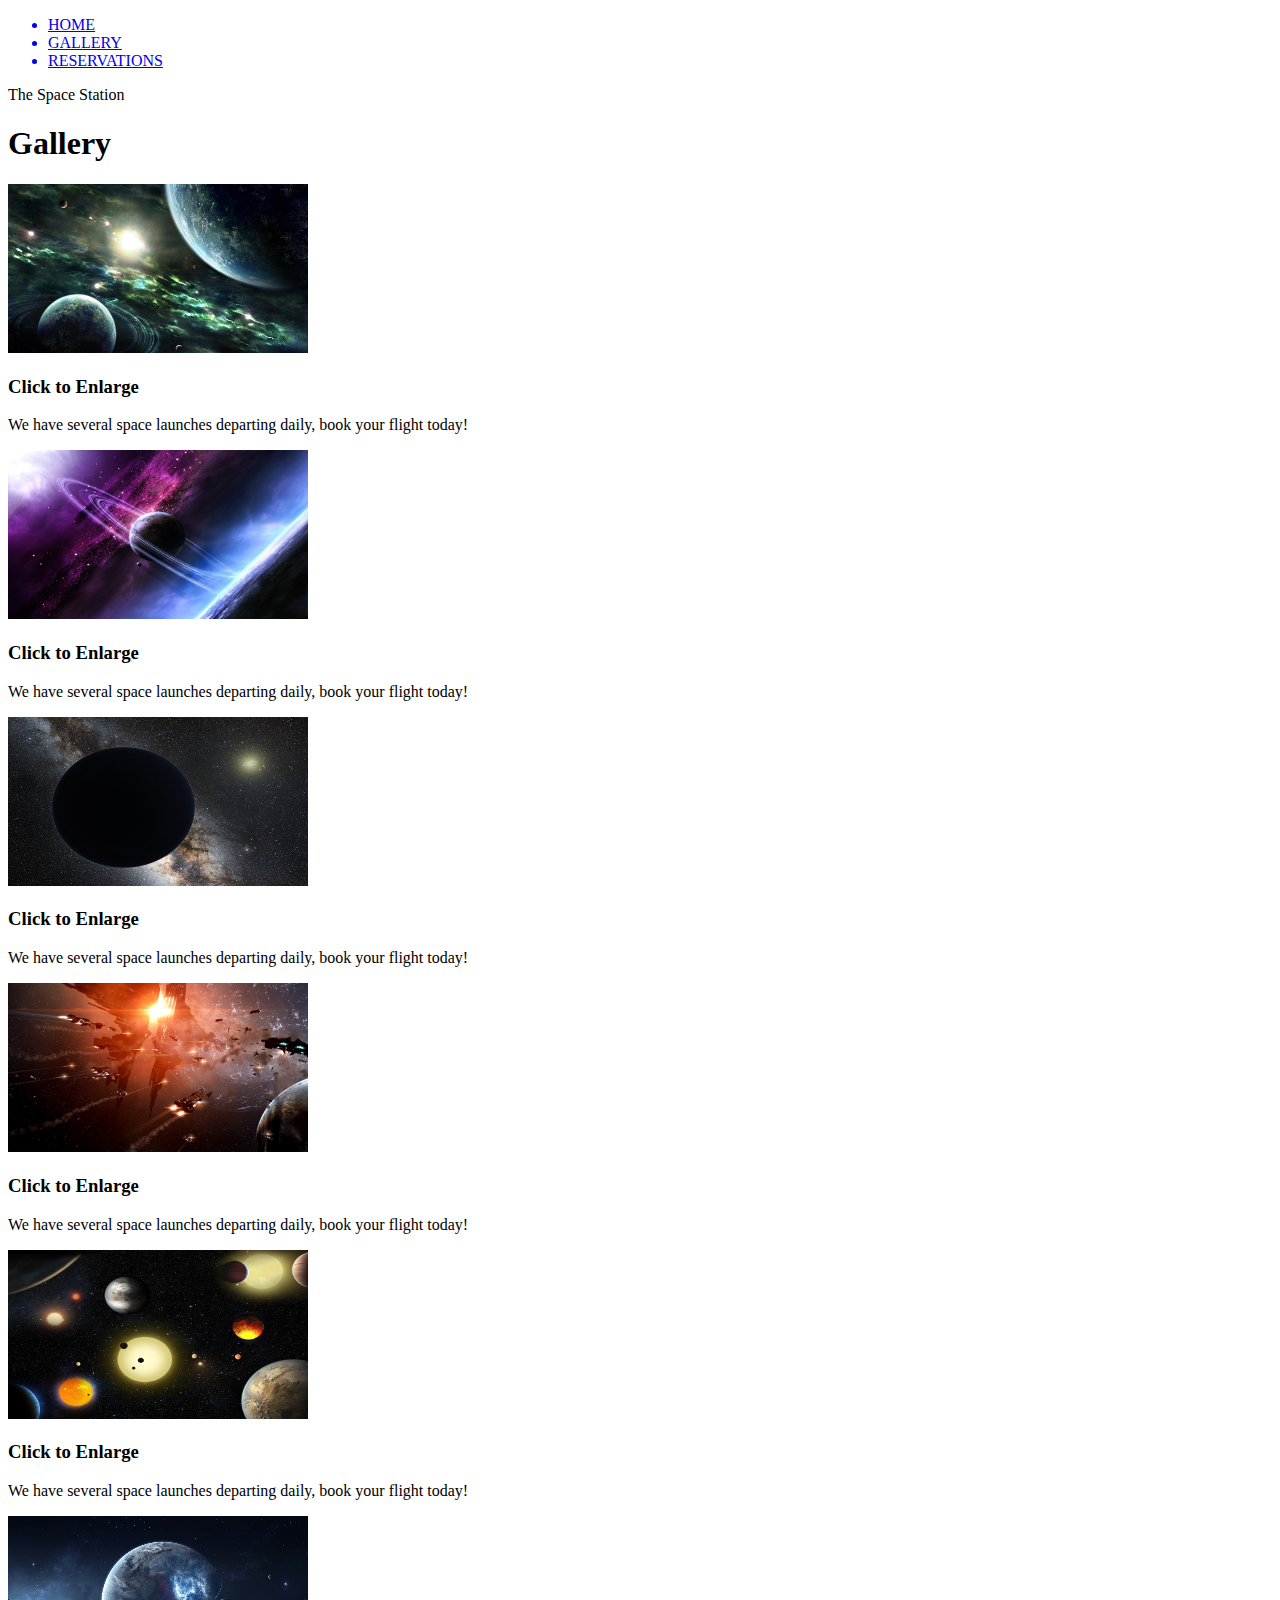
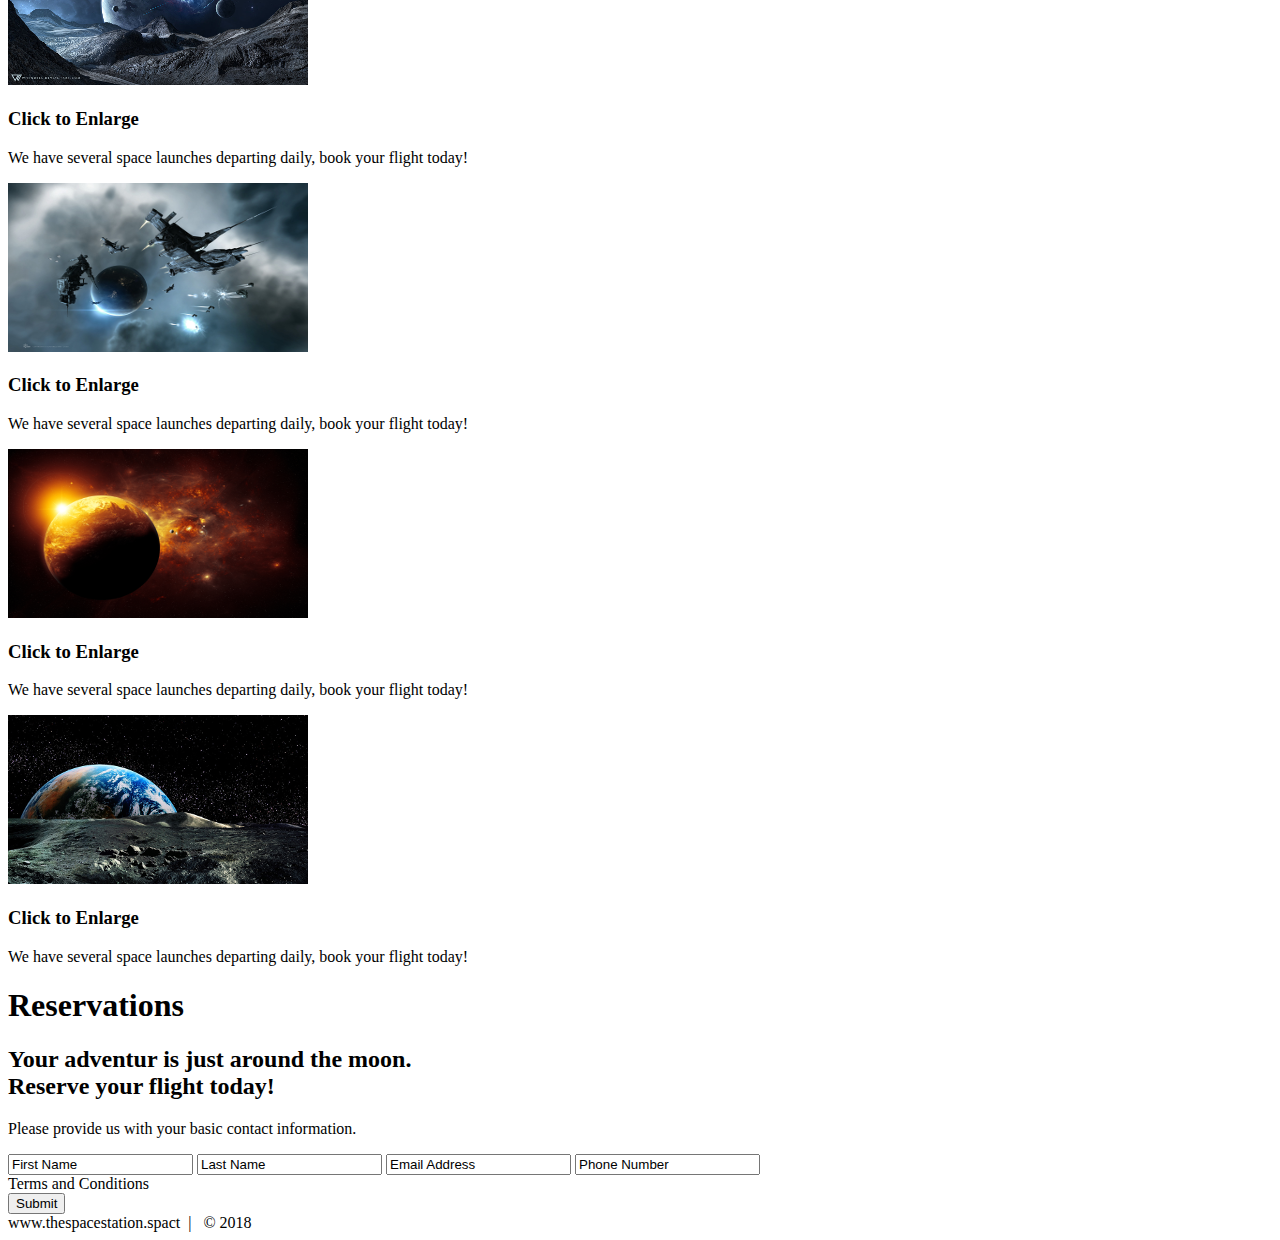
<file: HTML_CSS_SpaceStation/index.html>
<!DOCTYPE html>
<html lang="en">
	<head>
		<meta charset="utf-8">
		<title>The Space Station | Resort</title>
	</head>

	<body>
		
		<!-- NAV -->
		<div>
			<div>
				<ul>
					<a href="#home" id="link"><li>HOME</li></a>
					<a href="#gallery" id="link"><li>GALLERY</li></a>
					<a href="#contact" id="link"><li>RESERVATIONS</li></a>
				</ul>
			</div>
		</div>
		<!-- END NAV -->

		<!-- HOME -->
		<div id="home">
			<div>
				<div>
					<span>The Space Station</span>
				</div>
			</div>
		</div>
		<!-- END HOME -->
	
		<!-- GALLERY -->
		<section>
			<div id="gallery">
				<h1>Gallery</h1>
				<div>
					
					<!-- PHOTO CONTAINER 1 -->
					<div>
						<div>
							<img src="./images/thumb/thumbnail_1.png">
							<div>
								<h3>Click to Enlarge</h3>
								<p>We have several space launches departing daily, book your flight today!</p>
							</div>
						</div>
					</div>
					<!-- END PHOTO CONTAINER 1 -->

					<!-- PHOTO CONTAINER 2 -->
					<div>
						<div>
							<img src="./images/thumb/thumbnail_2.png">
							<div>
								<h3>Click to Enlarge</h3>
								<p>We have several space launches departing daily, book your flight today!</p>
							</div>
						</div>
					</div>
					<!-- END PHOTO CONTAINER 2 -->

					<!-- PHOTO CONTAINER 3 -->
					<div>
						<div>
							<img src="./images/thumb/thumbnail_3.png">
							<div>
								<h3>Click to Enlarge</h3>
								<p>We have several space launches departing daily, book your flight today!</p>
							</div>
						</div>
					</div>
					<!-- END PHOTO CONTAINER 3 -->

					<!-- PHOTO CONTAINER 4 -->
					<div>
						<div>
							<img src="./images/thumb/thumbnail_4.png">
							<div>
								<h3>Click to Enlarge</h3>
								<p>We have several space launches departing daily, book your flight today!</p>
							</div>
						</div>
					</div>
					<!-- END PHOTO CONTAINER 4 -->

					<!-- PHOTO CONTAINER 5 -->
					<div>
						<div>
							<img src="./images/thumb/thumbnail_5.png">
							<div>
								<h3>Click to Enlarge</h3>
								<p>We have several space launches departing daily, book your flight today!</p>
							</div>
						</div>
					</div>
					<!-- END PHOTO CONTAINER 5 -->

					<!-- PHOTO CONTAINER 6 -->
					<div>
						<div>
							<img src="./images/thumb/thumbnail_6.png">
							<div>
								<h3>Click to Enlarge</h3>
								<p>We have several space launches departing daily, book your flight today!</p>
							</div>
						</div>
					</div>
					<!-- END PHOTO CONTAINER 6 -->

					<!-- PHOTO CONTAINER 7 -->
					<div>
						<div>
							<img src="./images/thumb/thumbnail_7.png">
							<div>
								<h3>Click to Enlarge</h3>
								<p>We have several space launches departing daily, book your flight today!</p>
							</div>
						</div>
					</div>
					<!-- END PHOTO CONTAINER 7 -->

					<!-- PHOTO CONTAINER 8 -->
					<div>
						<div>
							<img src="./images/thumb/thumbnail_8.png">
							<div>
								<h3>Click to Enlarge</h3>
								<p>We have several space launches departing daily, book your flight today!</p>
							</div>
						</div>
					</div>
					<!-- END PHOTO CONTAINER 8 -->

					<!-- PHOTO CONTAINER 9 -->
					<div>
						<div>
							<img src="./images/thumb/thumbnail_9.png">
							<div>
								<h3>Click to Enlarge</h3>
								<p>We have several space launches departing daily, book your flight today!</p>
							</div>
						</div>
					</div>
					<!-- END PHOTO CONTAINER 9 -->

				</div>
			</div>
		</section>
		<!-- END GALLERY -->

		<!-- RSVP -->
		<section>
			<div id="contact">
				<div>
					<h1>Reservations</h1>
					<div>
						<h2><span>Your adventur is just around the moon.</span>
							<br />Reserve your flight today!
						</h2>
						<p>
							Please provide us with your basic contact information.
						</p>
						<div>
							<form action="" method="post">
								<input class= "rsvp" type="text" value="First Name">
								<input class= "rsvp" type="text" value="Last Name">
								<input class= "rsvp" type="text" value="Email Address">
								<input class= "rsvp" type="text" value="Phone Number">
								<div class="form-spacer">
									<label class="terms">Terms and Conditions</label>
								</div>
								<div>
									<input type="submit" value="Submit">
								</div>
							</form>
						</div>
					</div>
				</div>
			</div>
		</section>
		<!-- END RSVP -->

		<!-- FOOTER -->
		<div>
			www.thespacestation.spact &nbsp;| &nbsp; &copy; 2018
		</div>
		<!-- END FOOTER -->


	</body>

</html>
</file>
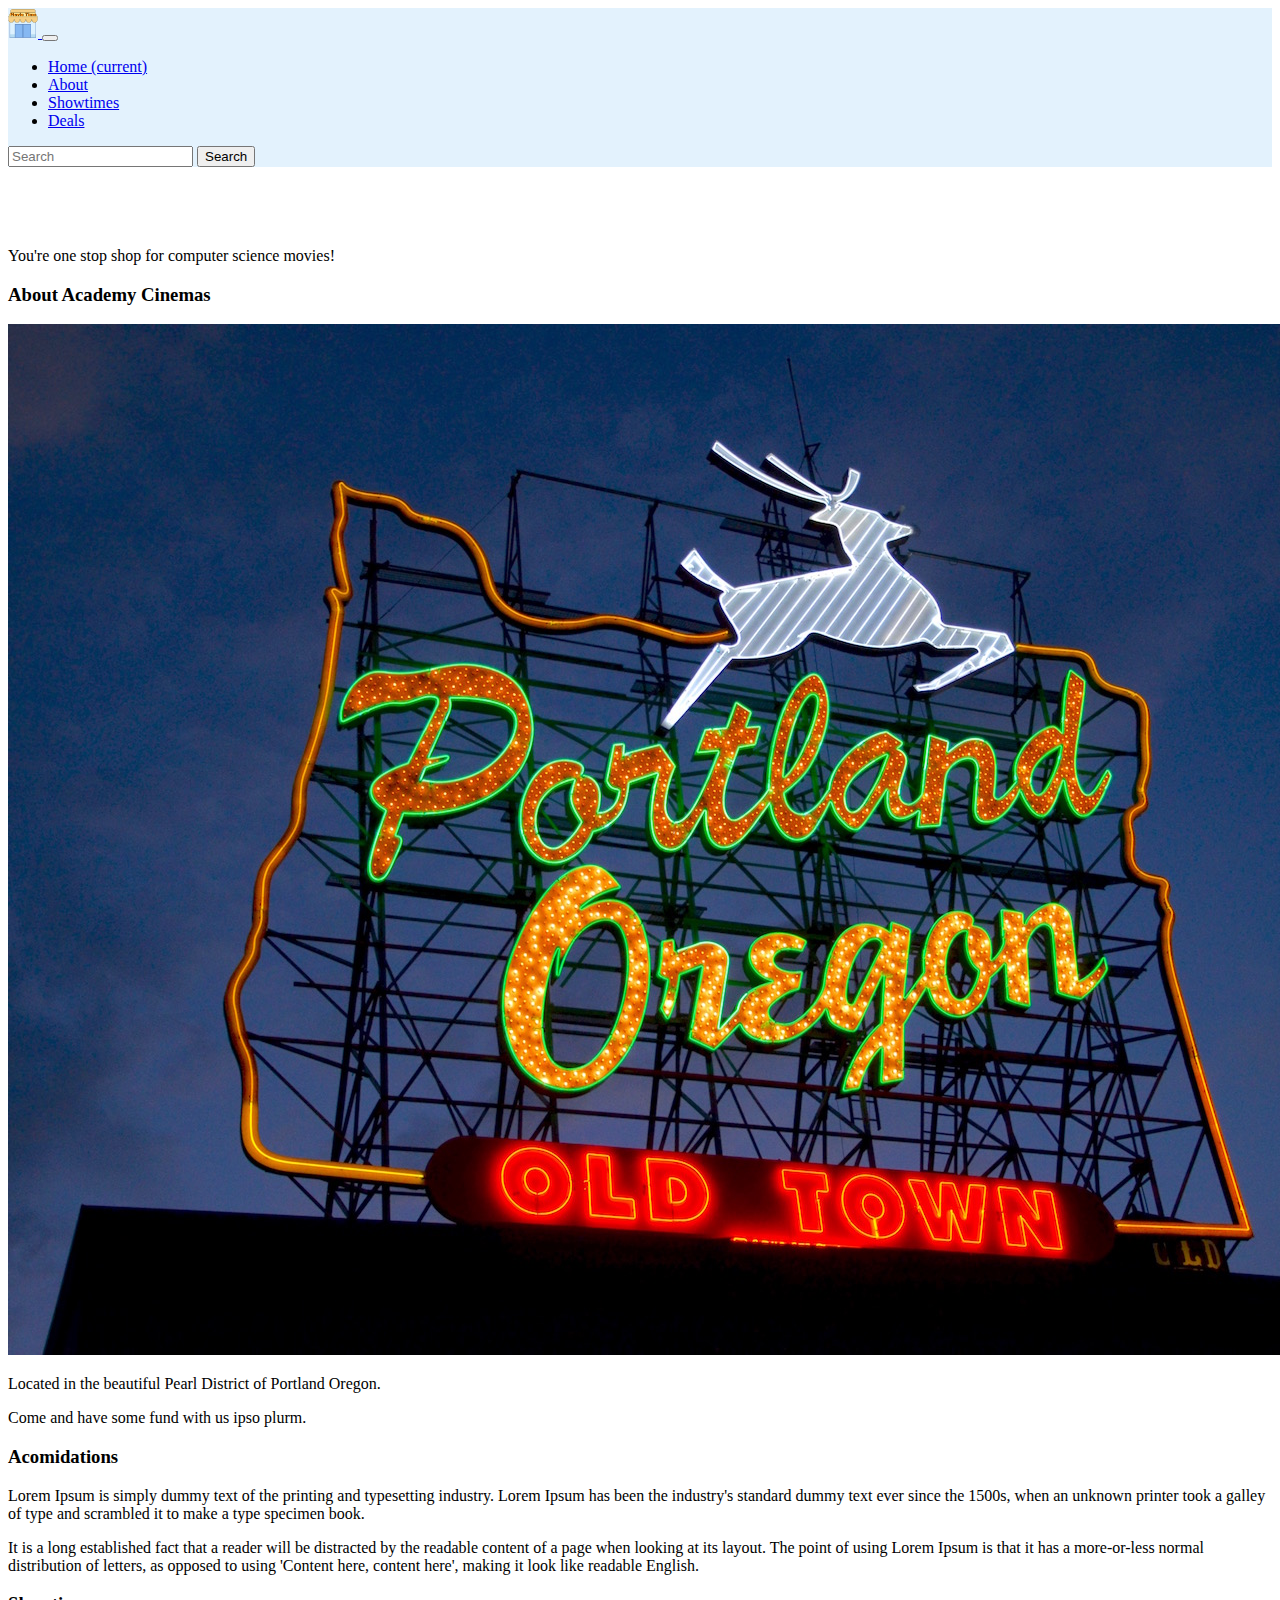
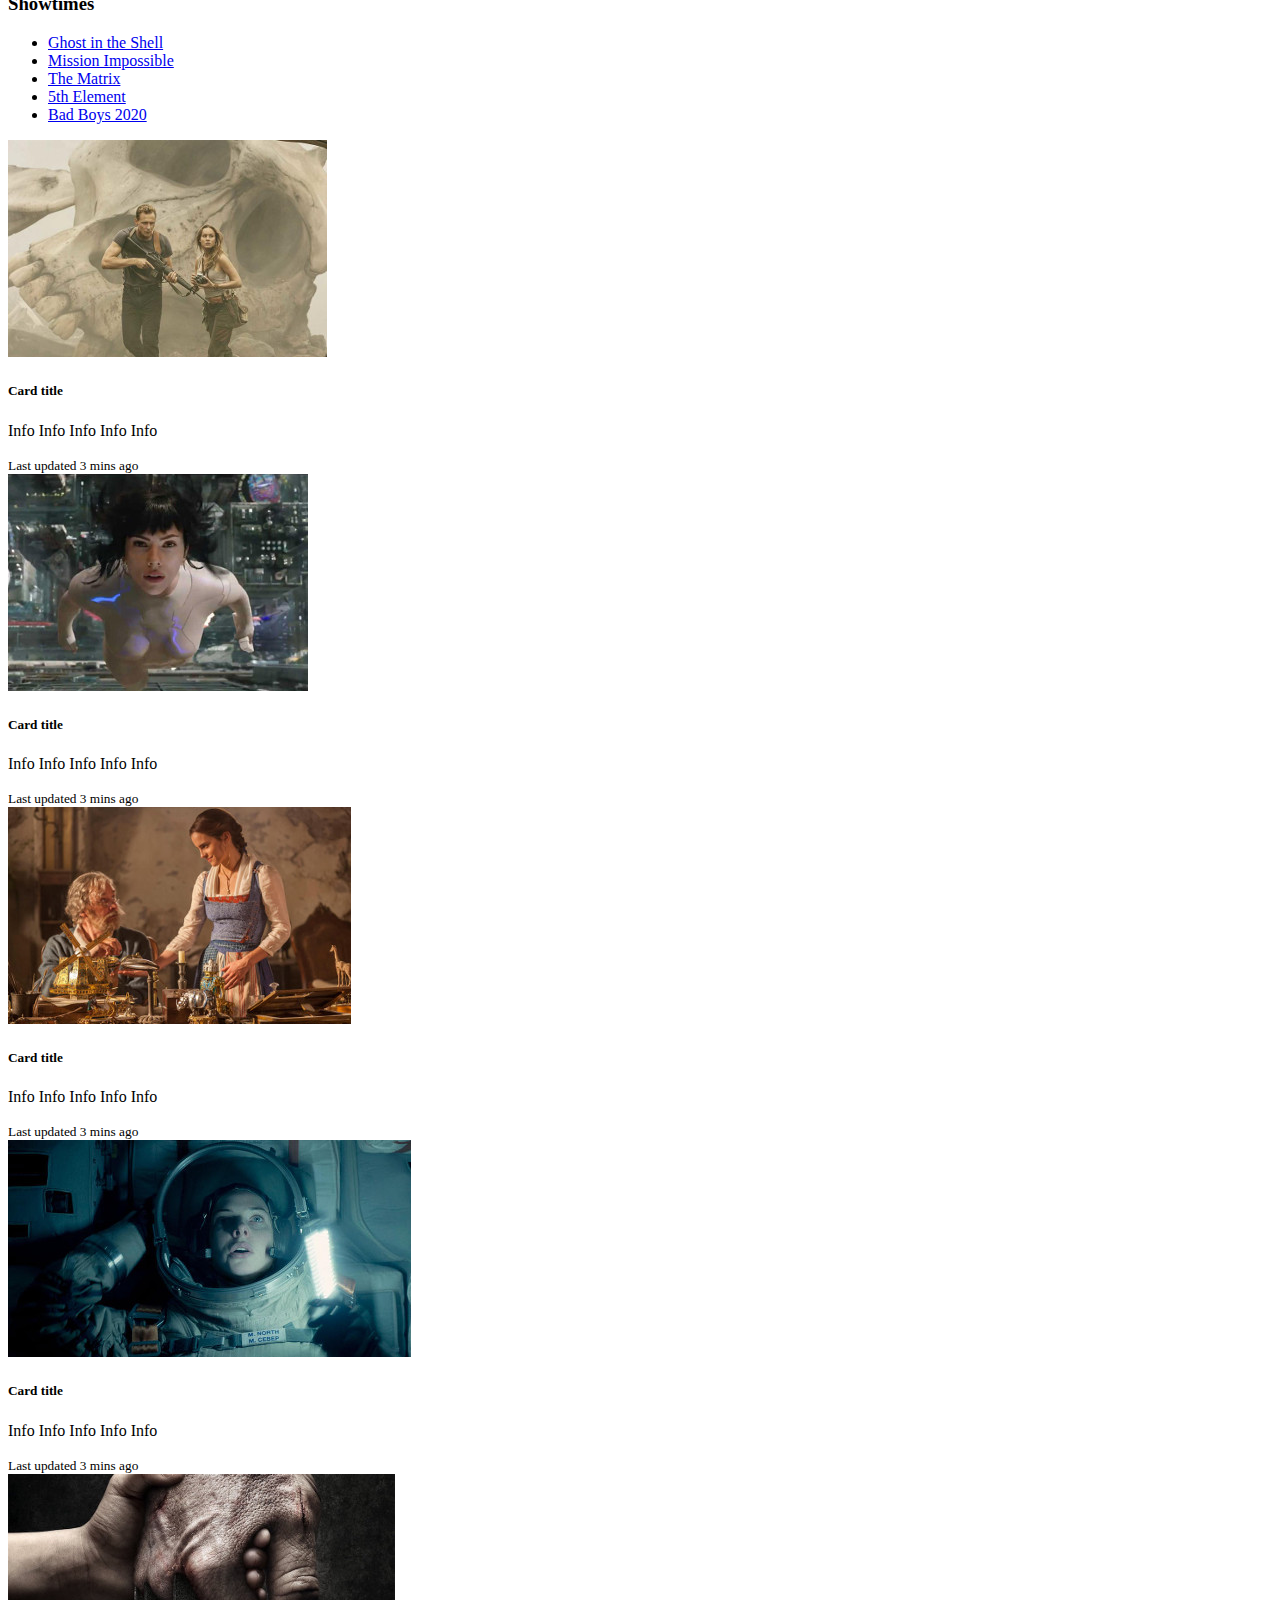
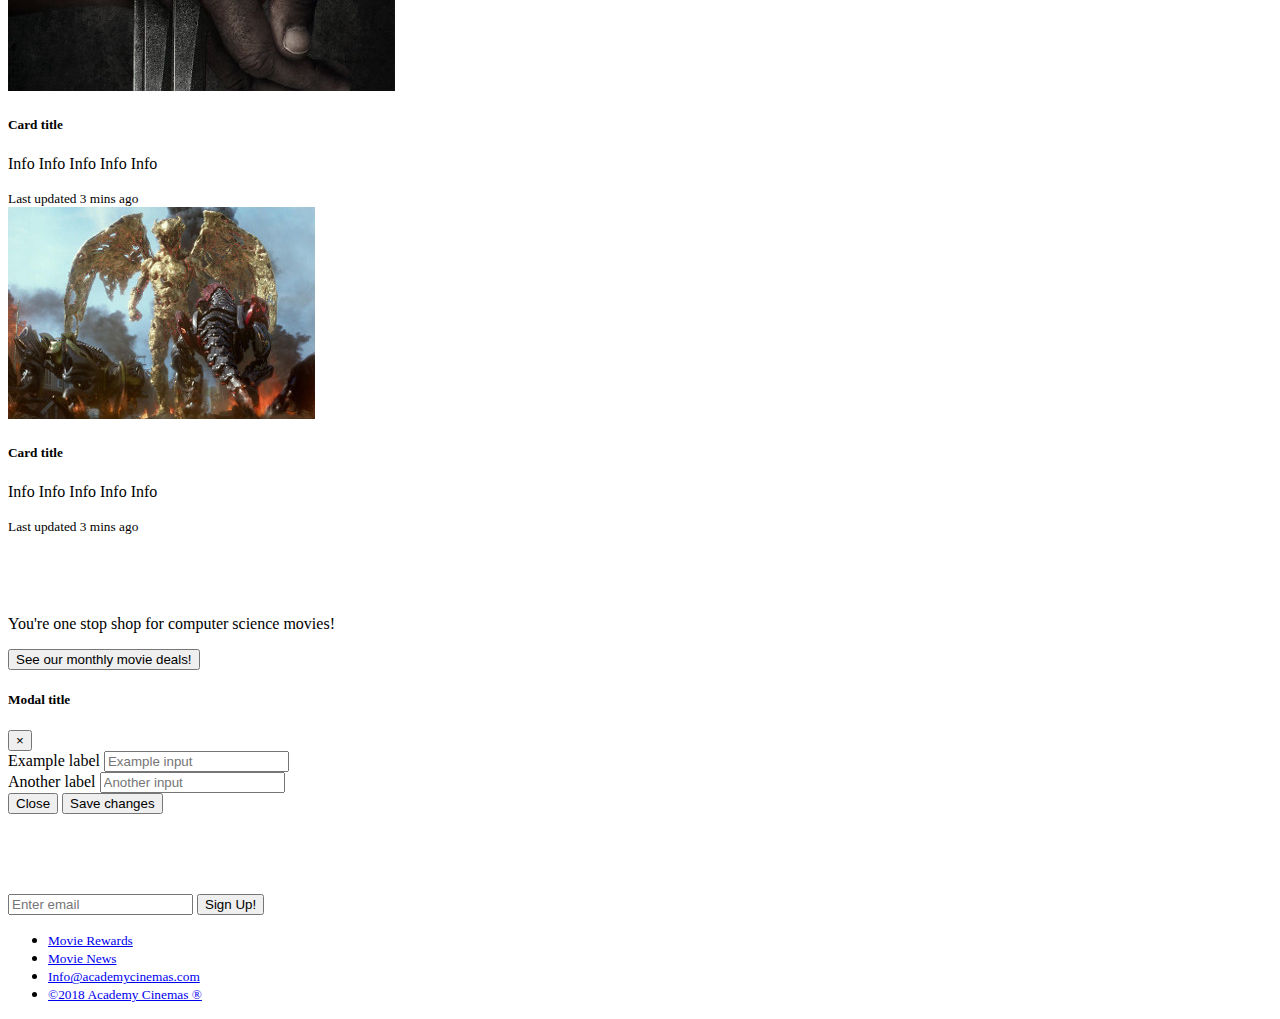
<file: Cinema_BootStrap_JavaScript_Upgrade/cinema.html>
<!doctype html>
<html lang="en">
  <head>
    <!-- Required meta tags -->
    <meta charset="utf-8">
    <meta name="viewport" content="width=device-width, initial-scale=1, shrink-to-fit=no">

    <!-- Bootstrap CSS -->
    <link rel="stylesheet" href="https://stackpath.bootstrapcdn.com/bootstrap/4.1.3/css/bootstrap.min.css" integrity="sha384-MCw98/SFnGE8fJT3GXwEOngsV7Zt27NXFoaoApmYm81iuXoPkFOJwJ8ERdknLPMO" crossorigin="anonymous">


    <!-- My Style -->
    <link rel="stylesheet" href="./css/cinema_style.css">

    <title>Cinema Project</title>
  </head>
  <body id="home">


    <!-- PAGE CONTENT -->
    <div class="container">
      

      <!-- NAVIGATION -->

      <nav class="navbar fixed-top navbar-expand-lg navbar-light" style="background-color: #e3f2fd;">
        <a class="navbar-brand" href="#">
          <img src="./img/movie_logo.gif" width="30" height="30" alt="">
        </a>
        <button class="navbar-toggler" type="button" data-toggle="collapse" data-target="#navbarSupportedContent" aria-controls="navbarSupportedContent" aria-expanded="false" aria-label="Toggle navigation">
          <span class="navbar-toggler-icon"></span>
        </button>

        <div class="collapse navbar-collapse" id="navbarSupportedContent">
          <ul class="navbar-nav mr-auto">
            <li class="nav-item active">
              <a class="nav-link" href="#home">Home <span class="sr-only">(current)</span></a>
            </li>
            <li class="nav-item">
              <a class="nav-link" href="#">About</a>
            </li>
            </li>
            <li class="nav-item">
              <a class="nav-link" href="#showtimes">Showtimes</a>
            </li>
            <li class="nav-item">
              <a class="nav-link" href="#deals">Deals</a>
            </li>
          </ul>
          <form class="form-inline my-2 my-lg-0 d-none d-md-block">
            <input class="form-control mr-sm-2" type="search" placeholder="Search" aria-label="Search">
            <button class="btn btn-outline-success my-2 my-sm-0" type="submit">Search</button>
          </form>
        </div>
      </nav>

      <!-- END NAVIGATION -->


      <!-- JUMBOTRON -->
      <div class="jumbotron jumbotron-fluid text-center bg-info mt-5 d-none d-lg-block">
        <div class="container">
          <h1 class="display-2">ACADEMY Cinemas</h1>
          <p class="lead">You're one stop shop for computer science movies!</p>
        </div>
      </div>      

      <!-- END JUMBOTRON -->

      <!-- MAIN CONTENT -->

      <div class="container my-5">
        <div class="row">
          <div class="col-md-4 pt5" >
            <h3>About Academy Cinemas</h3>
            <img src="./img/pdx.jpg" align="" class="img-fluid">
            <p>Located in the beautiful Pearl District of Portland Oregon.</p>
            <p>Come and have some fund with us ipso plurm.</p>
          </div>
          <div class="col-md-4 pt5">
            <h3>Acomidations</h3>
            <p>Lorem Ipsum is simply dummy text of the printing and typesetting industry. Lorem Ipsum 
            has been the industry's standard dummy text ever since the 1500s, when an unknown printer 
          took a galley of type and scrambled it to make a type specimen book.</p>
            <p>It is a long established fact that a reader will be distracted by the readable content 
            of a page when looking at its layout. The point of using Lorem Ipsum is that it has a 
            more-or-less normal distribution of letters, as opposed to using 'Content here, content here', 
            making it look like readable English.</p>
          </div>
          <div class="col-md-4 pt5">
            <h3>Showtimes</h3>
            <ul class="list-group">
              <li class="list-group-item">
                <a href="showtimes">Ghost in the Shell</a>
              </li>
              <li class="list-group-item">
                <a href="showtimes">Mission Impossible</a>
              </li>
              <li class="list-group-item">
                <a href="showtimes">The Matrix</a>
              </li>
              <li class="list-group-item">
                <a href="showtimes">5th Element</a>
              </li>
              <li class="list-group-item">
                <a href="showtimes">Bad Boys 2020</a>
              </li>
            </ul>
          </div>
        </div>
      </div>

      <!-- END MAIN CONTENT -->

      <!-- SHOWTIMES -->

      <div class="card-group" id="showtimes">
        <div class="card">
          <img class="card-img-top" src="./img/kongskullisland.jpg" alt="Card image cap">
          <div class="card-body">
            <h5 class="card-title">Card title</h5>
            <p class="card-text">
              <span class="badge badge-pill badge-info">Info</span>
              <span class="badge badge-pill badge-info">Info</span>
              <span class="badge badge-pill badge-info">Info</span>
              <span class="badge badge-pill badge-info">Info</span>
              <span class="badge badge-pill badge-info">Info</span>
            </p>
          </div>
          <div class="card-footer">
            <small class="text-muted">Last updated 3 mins ago</small>
          </div>
        </div>
        <div class="card">
          <img class="card-img-top" src="./img/ghostintheshell.jpg" alt="Card image cap">
          <div class="card-body">
            <h5 class="card-title">Card title</h5>
            <p class="card-text">
              <span class="badge badge-pill badge-info">Info</span>
              <span class="badge badge-pill badge-info">Info</span>
              <span class="badge badge-pill badge-info">Info</span>
              <span class="badge badge-pill badge-info">Info</span>
              <span class="badge badge-pill badge-info">Info</span>
            </p>
          </div>
          <div class="card-footer">
            <small class="text-muted">Last updated 3 mins ago</small>
          </div>
        </div>
        <div class="card">
          <img class="card-img-top" src="./img/beautyandthebeast.jpg" alt="Card image cap">
          <div class="card-body">
            <h5 class="card-title">Card title</h5>
            <p class="card-text">
              <span class="badge badge-pill badge-info">Info</span>
              <span class="badge badge-pill badge-info">Info</span>
              <span class="badge badge-pill badge-info">Info</span>
              <span class="badge badge-pill badge-info">Info</span>
              <span class="badge badge-pill badge-info">Info</span>
            </p>
          </div>
          <div class="card-footer">
            <small class="text-muted">Last updated 3 mins ago</small>
          </div>
        </div>
      </div>
      <div class="card-group">
        <div class="card">
          <img class="card-img-top" src="./img/life.jpg" alt="Card image cap">
          <div class="card-body">
            <h5 class="card-title">Card title</h5>
            <p class="card-text">
              <span class="badge badge-pill badge-info">Info</span>
              <span class="badge badge-pill badge-info">Info</span>
              <span class="badge badge-pill badge-info">Info</span>
              <span class="badge badge-pill badge-info">Info</span>
              <span class="badge badge-pill badge-info">Info</span>
            </p>
          </div>
          <div class="card-footer">
            <small class="text-muted">Last updated 3 mins ago</small>
          </div>
        </div>
        <div class="card">
          <img class="card-img-top" src="./img/logan.jpg" alt="Card image cap">
          <div class="card-body">
            <h5 class="card-title">Card title</h5>
            <p class="card-text">
              <span class="badge badge-pill badge-info">Info</span>
              <span class="badge badge-pill badge-info">Info</span>
              <span class="badge badge-pill badge-info">Info</span>
              <span class="badge badge-pill badge-info">Info</span>
              <span class="badge badge-pill badge-info">Info</span>
            </p>
          </div>
          <div class="card-footer">
            <small class="text-muted">Last updated 3 mins ago</small>
          </div>
        </div>
        <div class="card">
          <img class="card-img-top" src="./img/powerrangers.jpg" alt="Card image cap">
          <div class="card-body">
            <h5 class="card-title">Card title</h5>
            <p class="card-text">
              <span class="badge badge-pill badge-info">Info</span>
              <span class="badge badge-pill badge-info">Info</span>
              <span class="badge badge-pill badge-info">Info</span>
              <span class="badge badge-pill badge-info">Info</span>
              <span class="badge badge-pill badge-info">Info</span>
            </p>
          </div>
          <div class="card-footer">
            <small class="text-muted">Last updated 3 mins ago</small>
          </div>
        </div>
      </div>


      <!-- END SHOW TIMES -->


      <!-- JUMBOTRON -->
      <div class="jumbotron jumbotron-fluid text-center bg-info mt-5 d-none d-lg-block">
        <div class="container">
          <h1 class="display-2">Movie Deals</h1>
          <p class="lead">You're one stop shop for computer science movies!</p>
          <!-- Button trigger modal -->
          <button type="button" class="btn btn-secondary btn-outline-primary" data-toggle="modal" data-target="#exampleModalCenter">
            See our monthly movie deals!
          </button>
        </div>
      </div>     

      

      <!-- Modal -->
      <div class="modal fade" id="exampleModalCenter" tabindex="-1" role="dialog" aria-labelledby="exampleModalCenterTitle" aria-hidden="true">
        <div class="modal-dialog modal-dialog-centered" role="document">
          <div class="modal-content">
            <div class="modal-header">
              <h5 class="modal-title" id="exampleModalCenterTitle">Modal title</h5>
              <button type="button" class="close" data-dismiss="modal" aria-label="Close">
                <span aria-hidden="true">&times;</span>
              </button>
            </div>
            <div class="modal-body">
              <form>
                <div class="form-group">
                  <label for="formGroupExampleInput">Example label</label>
                  <input type="text" class="form-control" id="formGroupExampleInput" placeholder="Example input">
                </div>
                <div class="form-group">
                  <label for="formGroupExampleInput2">Another label</label>
                  <input type="text" class="form-control" id="formGroupExampleInput2" placeholder="Another input">
                </div>
              </form>
            </div>
            <div class="modal-footer">
              <button type="button" class="btn btn-secondary" data-dismiss="modal">Close</button>
              <button type="button" class="btn btn-primary">Save changes</button>
            </div>
          </div>
        </div>
      </div>


      <!-- Signup -->
      <div class="contain py-5 text-center" id="deals">
        <form>
          <div class="form-group row text-center">
            <h1 class="text-primary col-12 text-center">Stay In The Loop!</h1>
            <div class="row">
              <div class="col-12 center-block">
                <input type="email" class="form-control" id="exampleInputEmail1" aria-describedby="emailHelp" placeholder="Enter email">
                <button type="button" class="btn-outline-primary popover-dismiss" data-container="body" data-toggle="popover" data-placement="top" data-content="Submit your email to recieve great movie deals.">
                    Sign Up!
                </button>
              </div>
            </div>
          </div>
        </form>
      </div>
          
       
      <!-- END SIGNUP -->




      <!-- FOOTER -->

      <ul class="nav py-5">
        <li class="nav-item">
          <small><a class="nav-link" href="#">Movie Rewards</a></small>
        </li>
        <li class="nav-item">
          <small><a class="nav-link" href="#">Movie News</a></small>
        </li>
        <li class="nav-item">
          <small><a class="nav-link" href="#">Info@academycinemas.com</a></small>
        </li>
        <li class="nav-item">
          <small><a class="nav-link disabled" href="#">&copy;2018 Academy Cinemas &reg;</a></small>
        </li>
      </ul>

      <!-- END FOOTER -->













    </div>
  <!-- END PAGE CONTENT -->



    <!-- Optional JavaScript -->
    <!-- jQuery first, then Popper.js, then Bootstrap JS -->
    <script src="https://code.jquery.com/jquery-3.3.1.slim.min.js" integrity="sha384-q8i/X+965DzO0rT7abK41JStQIAqVgRVzpbzo5smXKp4YfRvH+8abtTE1Pi6jizo" crossorigin="anonymous"></script>
    <script src="https://cdnjs.cloudflare.com/ajax/libs/popper.js/1.14.3/umd/popper.min.js" integrity="sha384-ZMP7rVo3mIykV+2+9J3UJ46jBk0WLaUAdn689aCwoqbBJiSnjAK/l8WvCWPIPm49" crossorigin="anonymous"></script>
    <script src="https://stackpath.bootstrapcdn.com/bootstrap/4.1.3/js/bootstrap.min.js" integrity="sha384-ChfqqxuZUCnJSK3+MXmPNIyE6ZbWh2IMqE241rYiqJxyMiZ6OW/JmZQ5stwEULTy" crossorigin="anonymous"></script>
  </body>


  <script type="text/javascript">
    $('.popover-dismiss').popover({
      trigger: 'focus'
      }
    )
  </script>


</html>
</file>
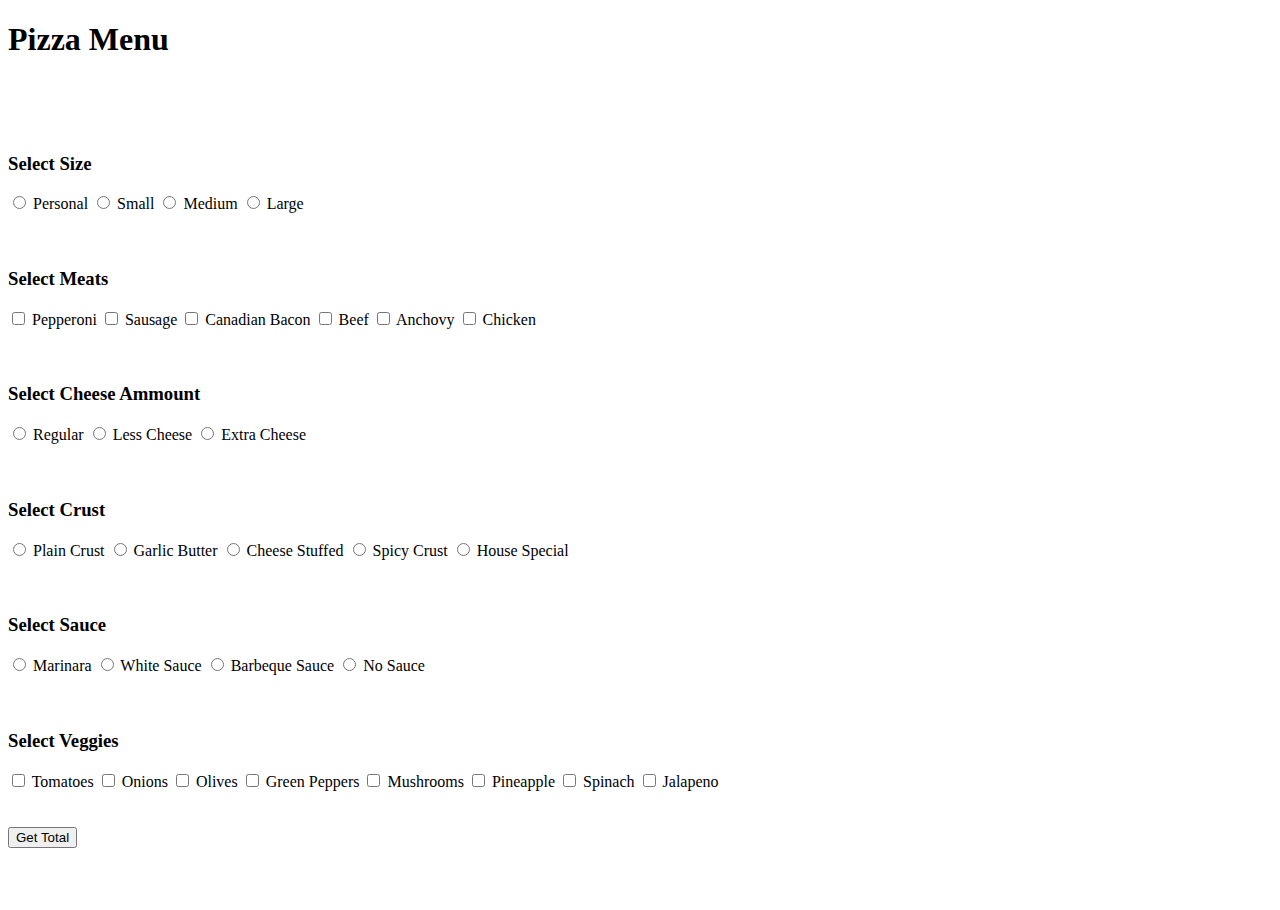
<file: FinalJSProject/FinalProject.html>
<!doctype html>
<html lang="en">
  <head>
    <!-- Required meta tags -->
    <meta charset="utf-8">
    <meta name="viewport" content="width=device-width, initial-scale=1, shrink-to-fit=no">



    <!-- Bootstrap CSS -->
    <link rel="stylesheet" href="https://stackpath.bootstrapcdn.com/bootstrap/4.1.3/css/bootstrap.min.css" integrity="sha384-MCw98/SFnGE8fJT3GXwEOngsV7Zt27NXFoaoApmYm81iuXoPkFOJwJ8ERdknLPMO" crossorigin="anonymous">

   <link rel="stylesheet" type="text/css" href="finalcss.css">
   

    <title>Pizza Menu</title>
  </head>
  <body>

  	<div class="container bcont border border-danger col-6">

    <h1>Pizza Menu</h1>
    <br><br><br>


    <!-- Size Radio Buttons -->
    <div class="container">
    	<h3>Select Size</h3>
	    <div class="radio">
		  	<div class="btn-group btn-group-toggle" data-toggle="buttons">
				  <label class="btn btn-secondary">
				    <input type="radio" name="psize" value="personal" autocomplete="off" > Personal
				  </label>
				  <label class="btn btn-secondary">
				    <input type="radio" name="psize" value="small" autocomplete="off" > Small
				  </label>
				  <label class="btn btn-secondary">
				    <input type="radio" name="psize" value="medium" autocomplete="off" > Medium
				  </label>
				  <label class="btn btn-secondary">
				    <input type="radio" name="psize" value="large" autocomplete="off" > Large
				  </label>
				</div>
			</div>
		</div>
		<br><br>
		<!-- End Size Raido Buttons -->




    <!-- Meats Check Boxes -->
    <div class="container" id="psize">
    	<h3>Select Meats</h3>
	    	<div class="btn-group-toggle" data-toggle="buttons">
				  <label class="btn btn-secondary">
				    <input type="checkbox" autocomplete="off" name="meat" value="pepperoni"> Pepperoni
				  </label>
				  <label class="btn btn-secondary">
				    <input type="checkbox" autocomplete="off" name="meat" value="sausage"> Sausage
				  </label>
				  <label class="btn btn-secondary">
				    <input type="checkbox" autocomplete="off" name="meat" value="canbacon"> Canadian Bacon
				  </label>
				  <label class="btn btn-secondary">
				    <input type="checkbox" autocomplete="off" name="meat" value="beef"> Beef
				  </label>
				  <label class="btn btn-secondary">
				    <input type="checkbox" autocomplete="off" name="meat" value="anchovy">  Anchovy
				  </label>
				  <label class="btn btn-secondary">
				    <input type="checkbox" autocomplete="off" name="meat" value="chicken"> Chicken
				  </label>

				</div>
		</div>
		<br><br>
		<!-- End Meat Check Boxes -->


    <!-- Cheese Radio Buttons -->
    <div class="container">
    	<h3>Select Cheese Ammount</h3>
	    <div class="radio">
		  	<div class="btn-group btn-group-toggle" data-toggle="buttons">
				  <label class="btn btn-secondary">
				    <input type="radio" name="cheese" value="regular" autocomplete="off" > Regular
				  </label>
				  <label class="btn btn-secondary">
				    <input type="radio" name="cheese" value="less" autocomplete="off" > Less Cheese
				  </label>
				  <label class="btn btn-secondary">
				    <input type="radio" name="cheese" value="more" autocomplete="off" > Extra Cheese
				  </label>
				</div>
			</div>
		</div>
		<br><br>
		<!-- End Cheese Raido Buttons -->

    <!-- Crust Radio Buttons -->
    <div class="container">
    	<h3>Select Crust</h3>
	    <div class="radio">
		  	<div class="btn-group btn-group-toggle" data-toggle="buttons">
				  <label class="btn btn-secondary">
				    <input type="radio" name="crust" value="plain" autocomplete="off" > Plain Crust
				  </label>
				  <label class="btn btn-secondary">
				    <input type="radio" name="crust" value="garlic" autocomplete="off" > Garlic Butter
				  </label>
				  <label class="btn btn-secondary">
				    <input type="radio" name="crust" value="stuffed" autocomplete="off" > Cheese Stuffed
				  </label>
				  <label class="btn btn-secondary">
				    <input type="radio" name="crust" value="spicy" autocomplete="off" > Spicy Crust
				  </label>
				  <label class="btn btn-secondary">
				    <input type="radio" name="crust" value="house" autocomplete="off" > House Special
				  </label>
				</div>
			</div>
		</div>
		<br><br>
		<!-- End Crust Raido Buttons -->



    <!-- Sauce Radio Buttons -->
    <div class="container">
    	<h3>Select Sauce</h3>
	    <div class="radio">
		  	<div class="btn-group btn-group-toggle" data-toggle="buttons">
				  <label class="btn btn-secondary">
				    <input type="radio" name="sauce" value="mar" autocomplete="off" > Marinara
				  </label>
				  <label class="btn btn-secondary">
				    <input type="radio" name="sauce" value="white" autocomplete="off" > White Sauce
				  </label>
				  <label class="btn btn-secondary">
				    <input type="radio" name="sauce" value="bbq" autocomplete="off" > Barbeque Sauce
				  </label>
				  <label class="btn btn-secondary">
				    <input type="radio" name="sauce" value="none" autocomplete="off" > No Sauce
				  </label>
				</div>
			</div>
		</div>
		<br><br>
		<!-- End Sauce Raido Buttons -->



    <!-- Veggies Check Boxes -->
    <div class="container" id="psize">
    	<h3>Select Veggies</h3>
	    	<div class="btn-group-toggle" data-toggle="buttons">
				  <label class="btn btn-secondary">
				    <input type="checkbox" autocomplete="off" name="veg" value="tom"> Tomatoes
				  </label>
				  <label class="btn btn-secondary">
				    <input type="checkbox" autocomplete="off" name="veg" value="oni"> Onions
				  </label>
				  <label class="btn btn-secondary">
				    <input type="checkbox" autocomplete="off" name="veg" value="oli"> Olives
				  </label>
				  <label class="btn btn-secondary">
				    <input type="checkbox" autocomplete="off" name="veg" value="gpep"> Green Peppers
				  </label>
				  <label class="btn btn-secondary">
				    <input type="checkbox" autocomplete="off" name="veg" value="mush"> Mushrooms
				  </label>
				  <label class="btn btn-secondary">
				    <input type="checkbox" autocomplete="off" name="veg" value="pina"> Pineapple
				  </label>
				  <label class="btn btn-secondary">
				    <input type="checkbox" autocomplete="off" name="veg" value="spin"> Spinach
				  </label>
				  <label class="btn btn-secondary">
				    <input type="checkbox" autocomplete="off" name="veg" value="jal"> Jalapeno
				  </label>
				</div>
		</div>
		<br><br>
		<!-- End Veggies Check Boxes -->

		<button type="button" class="btn btn-primary" onclick="CalcPizza()">Get Total</button>

		<div id="FinalCost" style="opacity: 0;">

		</div>
		<br><br><br>


	</div>

    <!-- Optional JavaScript -->
    <script type="text/javascript" src="finaljs.js"></script>
    <!-- jQuery first, then Popper.js, then Bootstrap JS -->
    <script src="https://code.jquery.com/jquery-3.3.1.slim.min.js" integrity="sha384-q8i/X+965DzO0rT7abK41JStQIAqVgRVzpbzo5smXKp4YfRvH+8abtTE1Pi6jizo" crossorigin="anonymous"></script>
    <script src="https://cdnjs.cloudflare.com/ajax/libs/popper.js/1.14.3/umd/popper.min.js" integrity="sha384-ZMP7rVo3mIykV+2+9J3UJ46jBk0WLaUAdn689aCwoqbBJiSnjAK/l8WvCWPIPm49" crossorigin="anonymous"></script>
    <script src="https://stackpath.bootstrapcdn.com/bootstrap/4.1.3/js/bootstrap.min.js" integrity="sha384-ChfqqxuZUCnJSK3+MXmPNIyE6ZbWh2IMqE241rYiqJxyMiZ6OW/JmZQ5stwEULTy" crossorigin="anonymous"></script>
  </body>
</html>
</file>
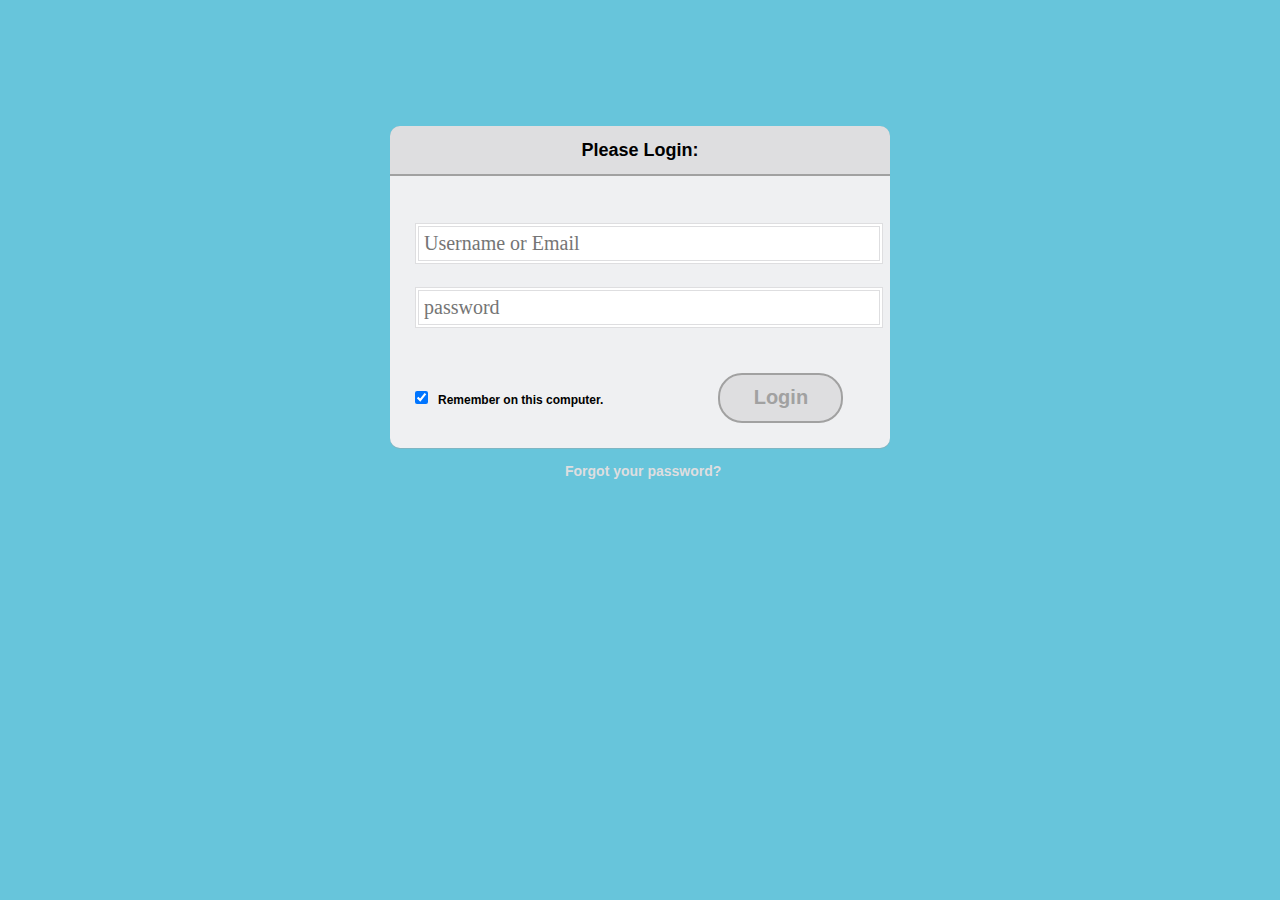
<file: HTML_CSS_Login_Project/login.html>
<!DOCTYPE html>
<html>
	<head>
		<title>Login form Demo</title>
		<meta http-equiv="Content-Type" content="text/html"; charset="UTF-8">
		<meta content="width=divice-width, initial-scale=1.0" name="viewport">
		<link rel="stylesheet" type="text/css" href="./css/login_style2.css">
	</head>
	<body>
		<div class="container">
			<div class="login">
				<div class="form_header">Please Login:</div>
				<form>
					<input type="text" class="txt" id="uname" placeholder="Username or Email"></input><br>
					<input type="password" class="txt" id="pass" placeholder="password"></input><br>
					<input type="checkbox" class="chk" id="remember" value="remember" checked><span class="rem">Remember on this computer.</span></input>
					<button type="button" class="btn">Login</button>
				</form>
				<div class="forgot">
					<a href="#">Forgot your password?</a>
				</div>
			</div>
		</div>
	</body>
</html>
</file>
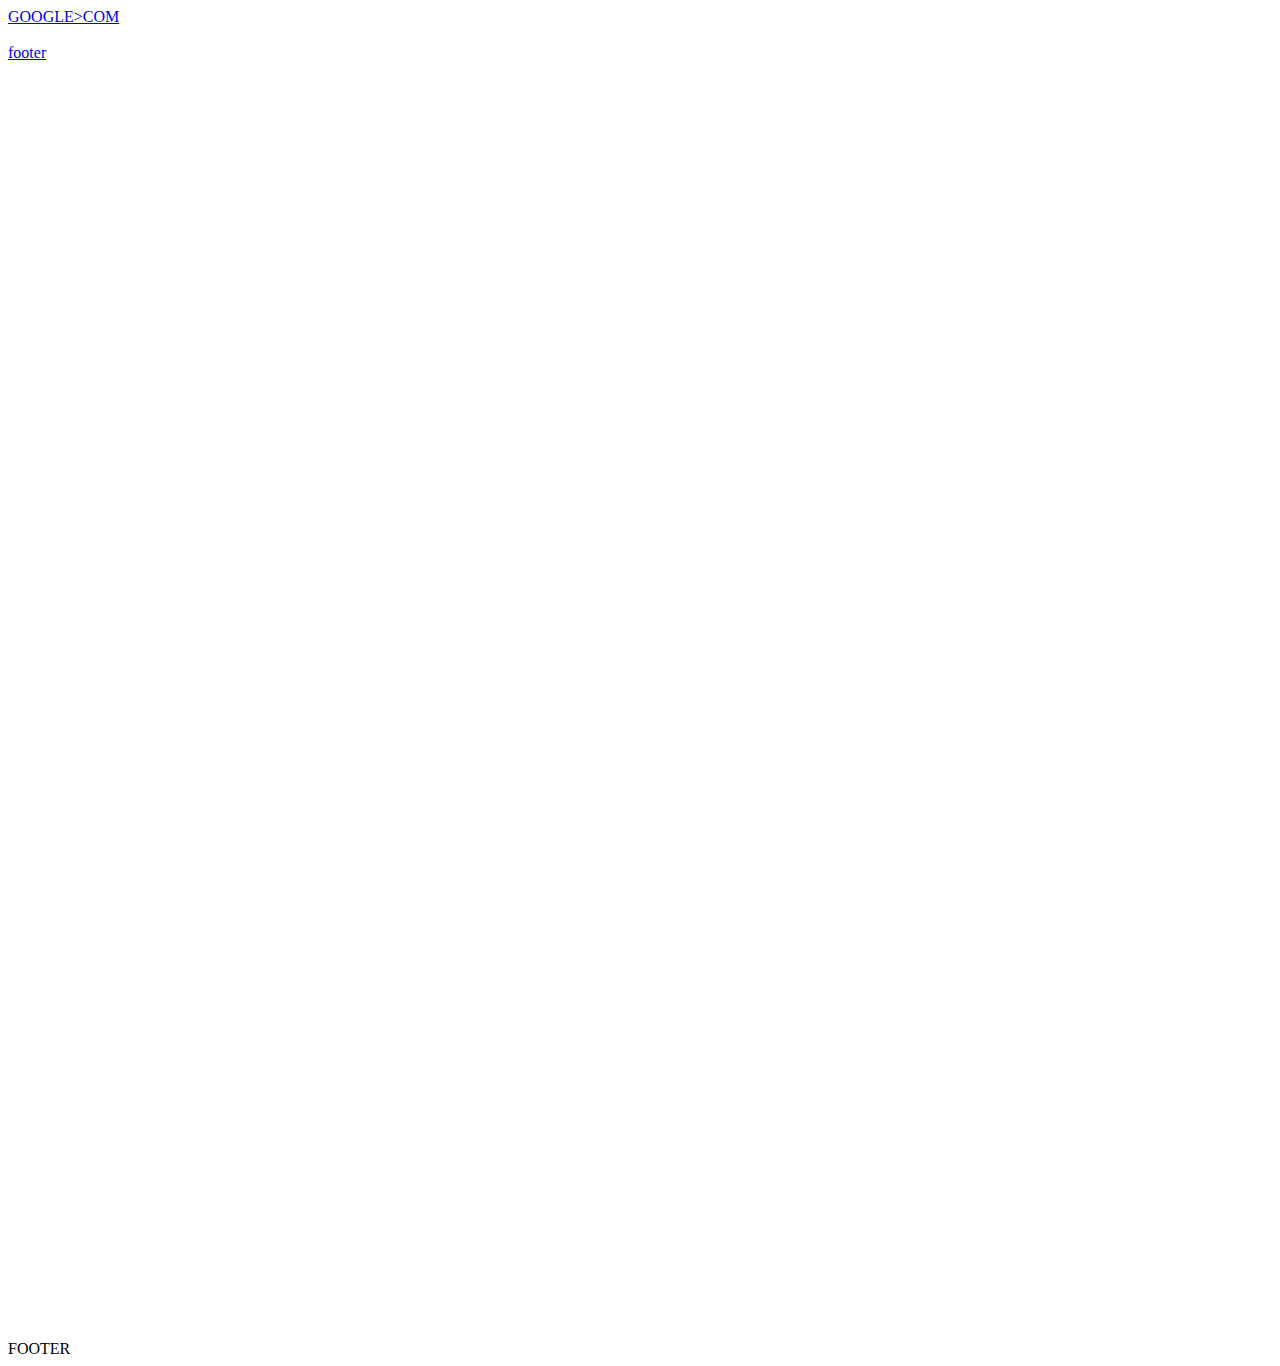
<file: HTML_CSS_SpaceStation/anchor_demo.html>
<!DOCTYPE html>
<html lang="en">
	<head>
		<meta charset="utf-8">
		<title = "Anchor Example"></title>
	</head>
	<body>
		
		<div id="nav">
			<a href="https://www.google.com" target="_new">GOOGLE>COM</a>
		</div>

		<br />

		<a href="#footer">footer</a>

		<br />
		<br />
		<br />
		<br />
		<br />
		<br />
		<br />
		<br />
		<br />
		<br />
		<br />
		<br />
		<br />
		<br />
		<br />
		<br />
		<br />
		<br />
		<br />
		<br />
		<br />
		<br />
		<br />
		<br />
		<br />
		<br />
		<br />
		<br />
		<br />
		<br />
		<br />
		<br />
		<br />
		<br />
		<br />
		<br />
		<br />
		<br />
		<br />
		<br />
		<br />
		<br />
		<br />
		<br />
		<br />
		<br />
		<br />
		<br />
		<br />
		<br />
		<br />
		<br />
		<br />
		<br />
		<br />
		<br />
		<br />
		<br />
		<br />
		<br />
		<br />
		<br />
		<br />
		<br />
		<br />
		<br />
		<br />
		<br />
		<br />
		<br />
		<br />
		<br />

		<div id="footer">
			FOOTER

		</div>


	</body>

</html>
</file>
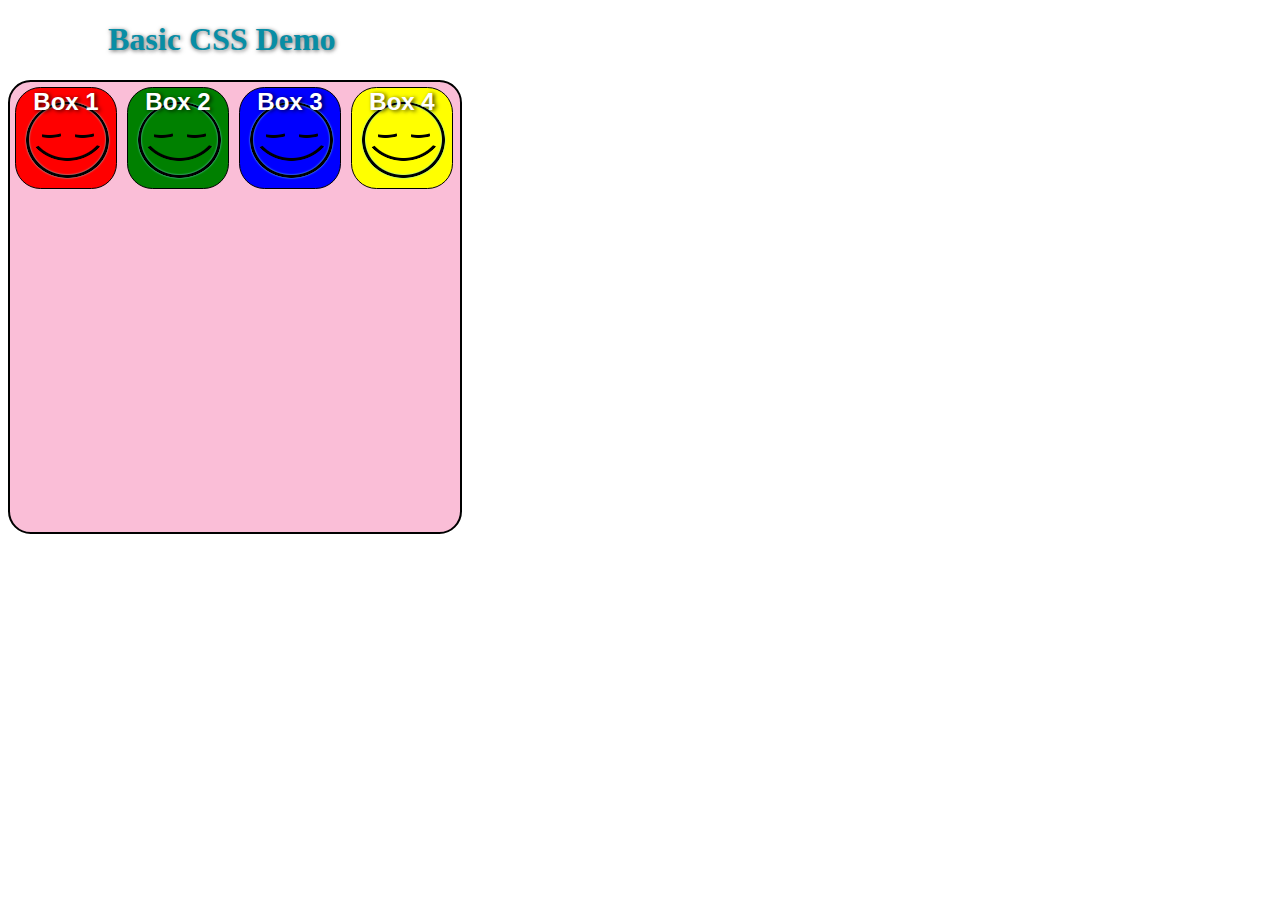
<file: HTML_CSS_SpaceStation/basic_css_demo_1.html>
<!DOCTYPE html>
	<html lang="en">
	<head>
		<meta charset="utf-8">
		<title>Basic HTML Template</title>
		<link rel="stylesheet" type="text/css" href="./css/basic_style.css">
	</head>
	<body>

		<h1>Basic CSS Demo</h1>

		<div class="container">
			<div class="squares">
				<p>Box 1</p>
			</div>

			<div class="squares">
				<p>Box 2</p>
			</div>

			<div class="squares">
				<p>Box 3</p>
			</div>

			<div class="squares">
				<p>Box 4</p>
			</div>
		</div>

	</body>
</html>
</file>
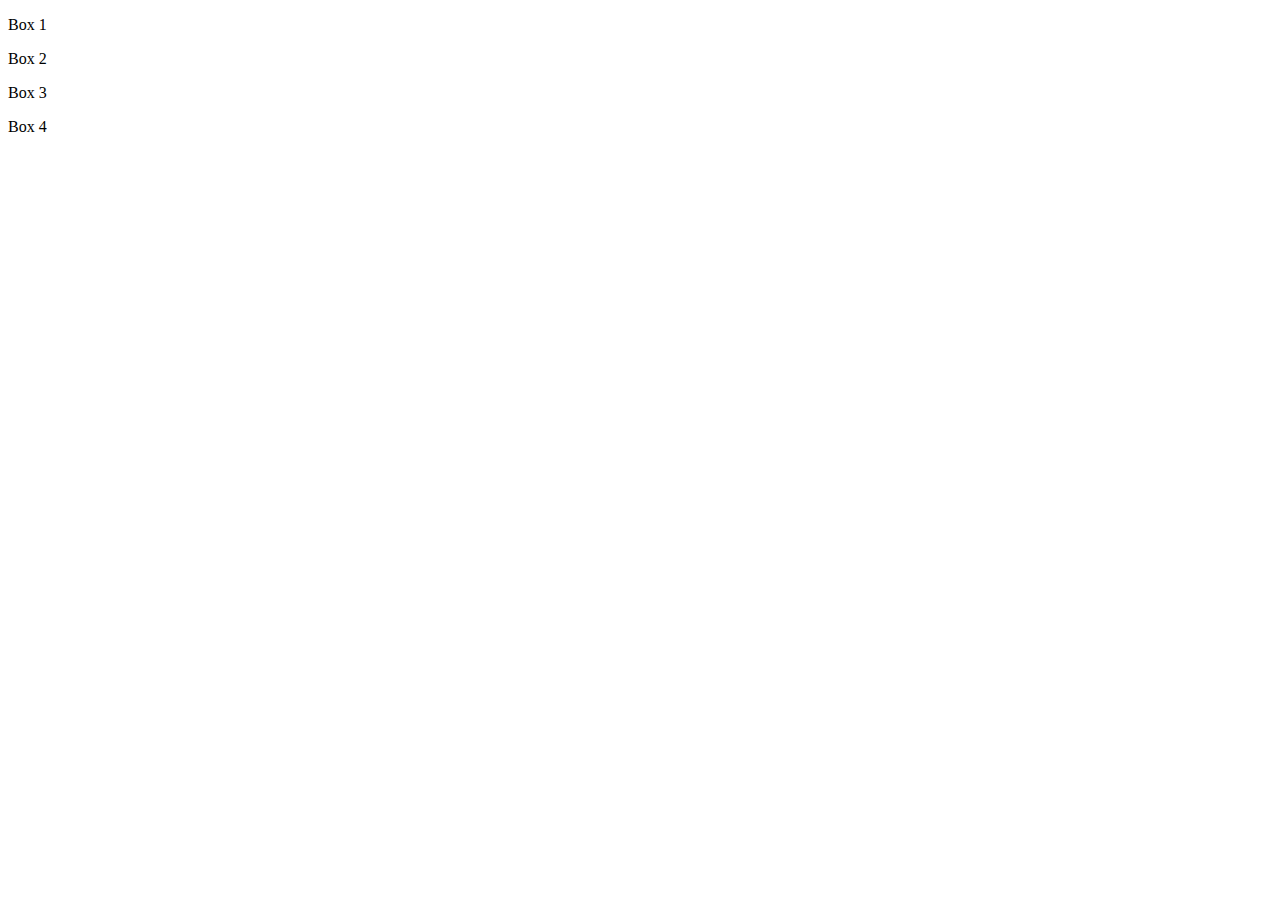
<file: HTML_CSS_SpaceStation/basic_html_template.html>
<!DOCTYPE html>
	<html lang="en">
	<head>
		<meta charset="utf-8">
		<title>Basic HTML Template</title>
	</head>
	<body>

		<div class="container">
			<div class="squares">
				<p>Box 1</p>
			</div>

			<div class="squares">
				<p>Box 2</p>
			</div>

			<div class="squares">
				<p>Box 3</p>
			</div>

			<div class="squares">
				<p>Box 4</p>
			</div>
		</div>

	</body>
</html>
</file>
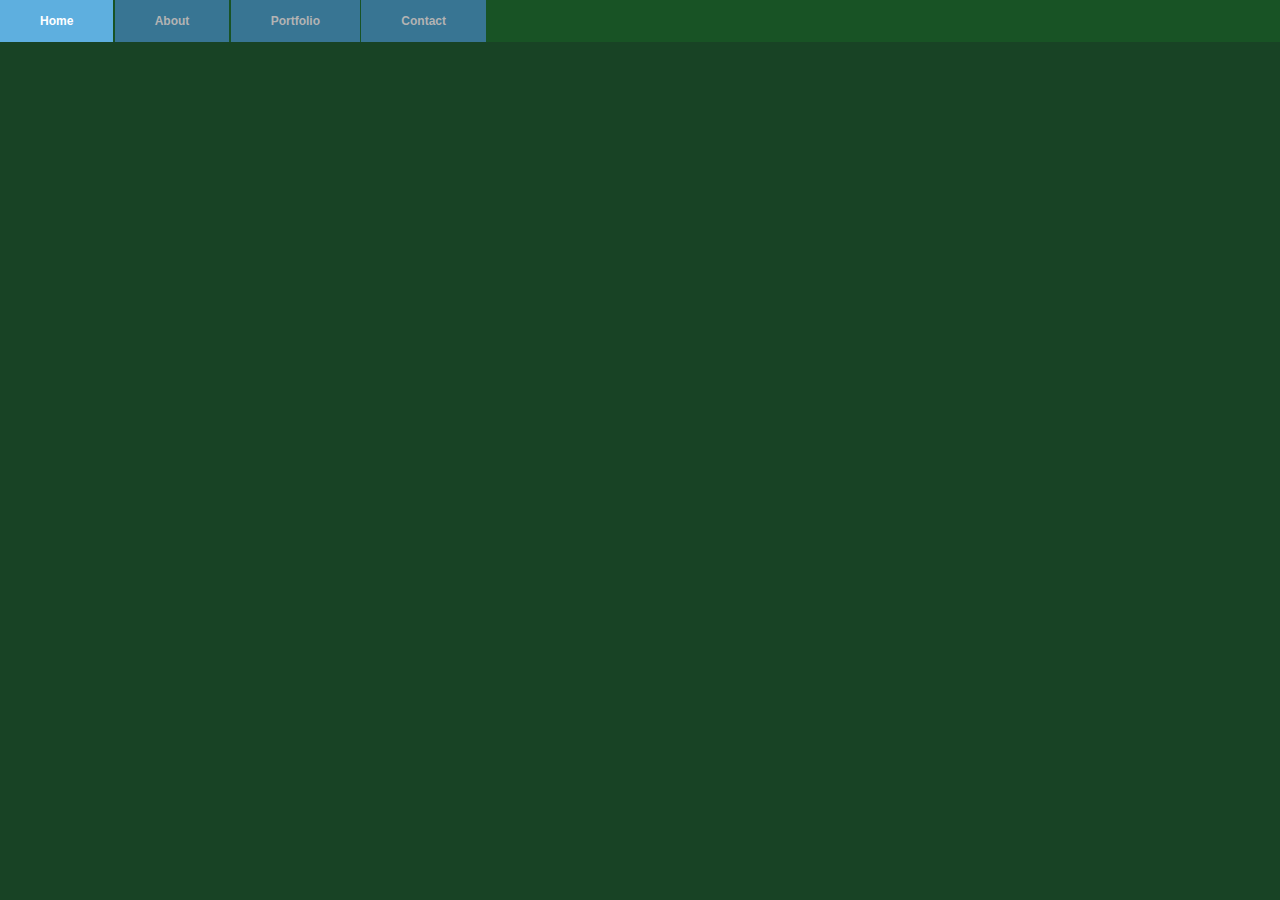
<file: HTML_CSS_SpaceStation/css_menue_rollover.html>
<!DOCTYPE html>
<html>
	<head>
		<meta charset="utf-8">
		<title>B</title>
		<!-- <link rel="stylesheet" type="text/css" href="../Project_Files/css/menu_rollover.css">
 -->		<link rel="stylesheet" type="text/css" href="./css/menu_rollover.css">		
	</head>
	<body>
		<div class="wrap">
			<div class="menu-container">
				<ul class="menu">
					<li>Home</li>
					<li>About</li>
					<li>Portfolio
						<ul class="submenu">
							<li>Page 1</li>
							<li>Page 2</li>
							<li>Page 3</li>
							<li>Page 4</li>
						</ul>
					</li>
					<li>Contact</li>
				</ul>
			</div>
		</div>


	</body>
</html>
</file>
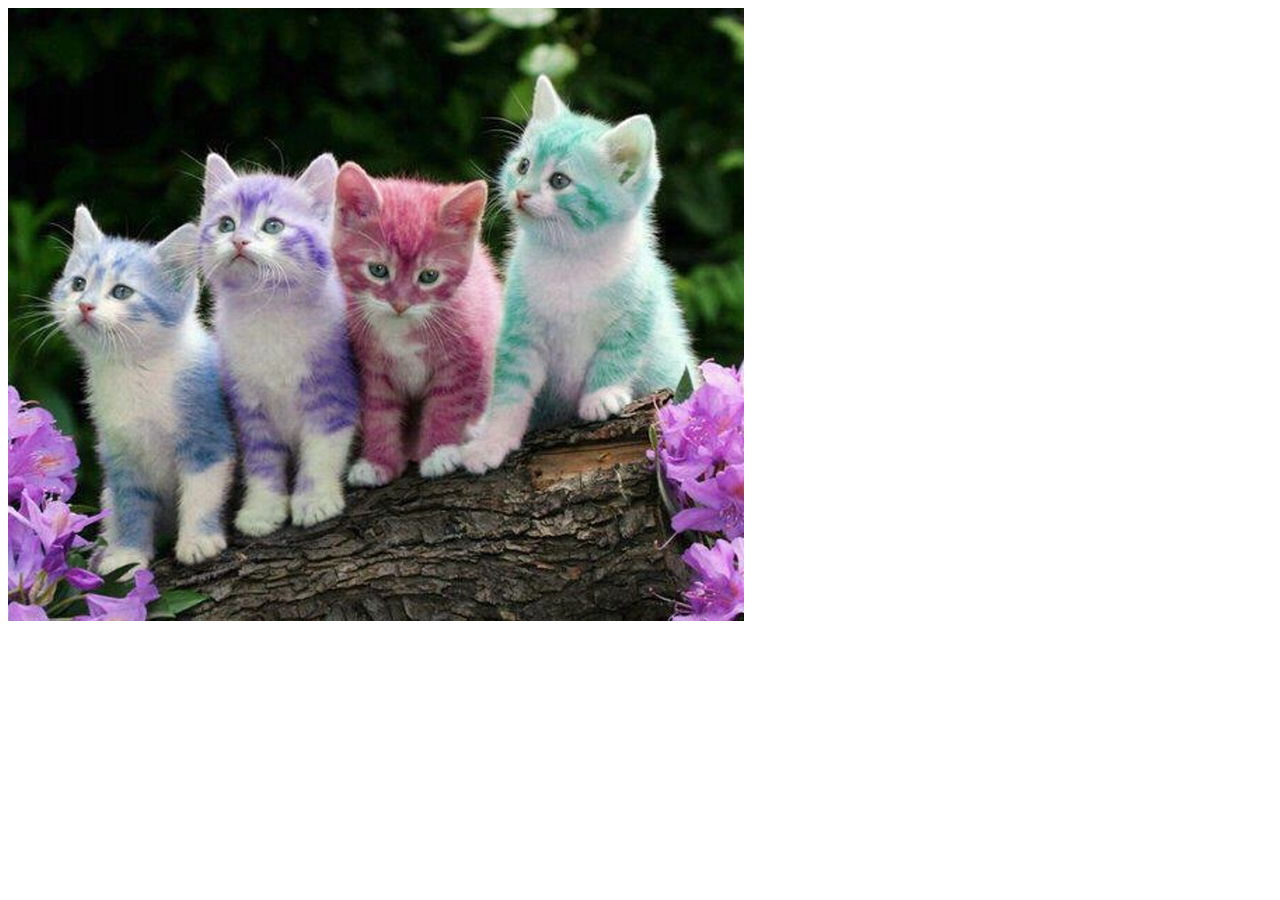
<file: HTML_CSS_SpaceStation/img_demo.html>
<!DOCTYPE html>
	<!DOCTYPE html>
	<html>
	<head>
		<meta charset="utf-8">
		<title>IMG Demo</title>
	</head>
	<body>

		<div>
			<img src="./images/kittens.jpg" alt="picture of kittens">
		</div>






	</body>
</html>
</file>
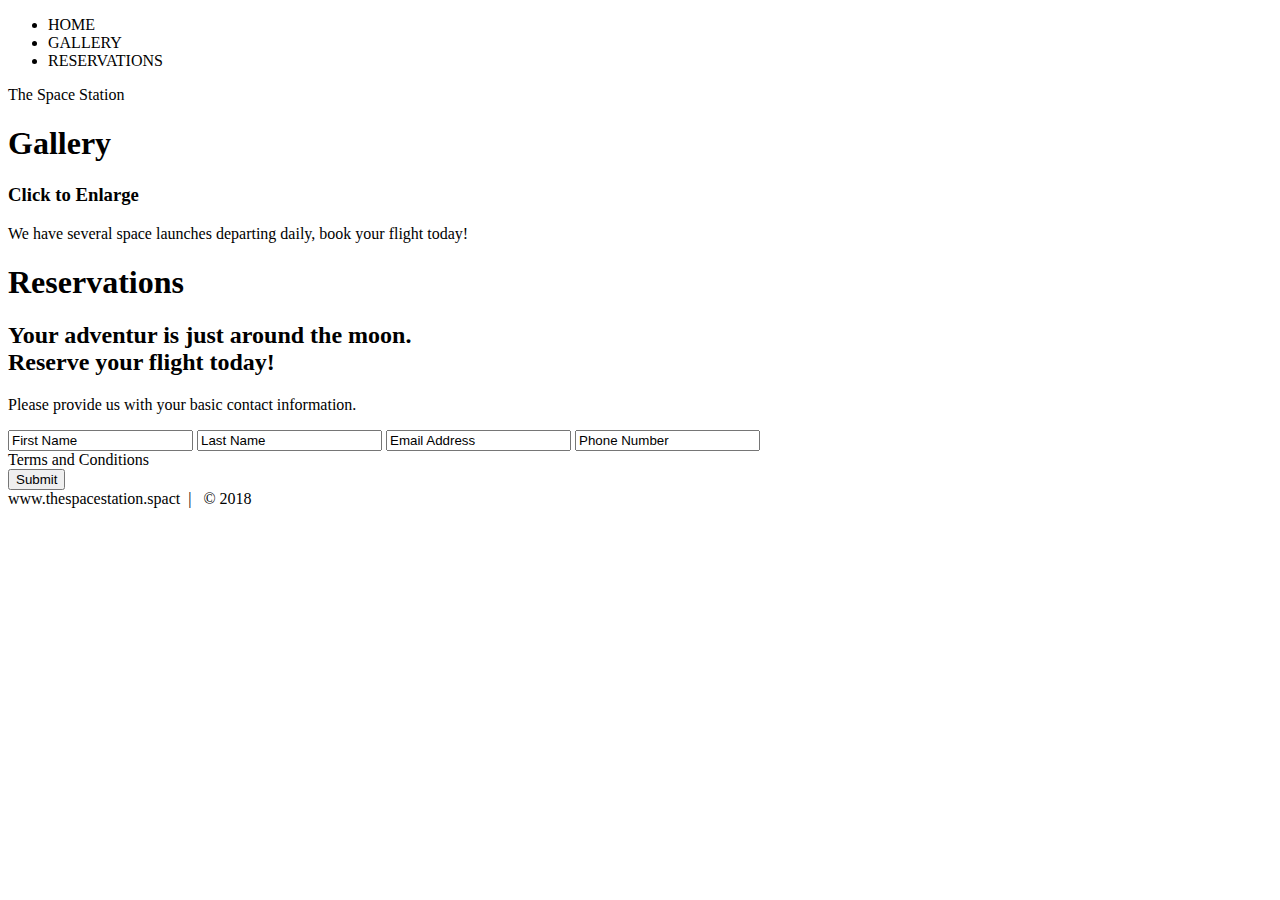
<file: HTML_CSS_SpaceStation/index-template.html>
<!DOCTYPE html>
<html lang="en">
	<head>
		<meta charset="utf-8">
		<title>The Space Station | Resort</title>
	</head>

	<body>
		
		<!-- NAV -->
		<div>
			<div>
				<ul>
					<li>HOME</li>
					<li>GALLERY</li>
					<li>RESERVATIONS</li>
				</ul>
			</div>
		</div>
		<!-- END NAV -->

		<!-- HOME -->
		<div>
			<div>
				<div>
					<span>The Space Station</span>
				</div>
			</div>
		</div>
		<!-- END HOME -->
	
		<!-- GALLERY -->
		<section>
			<div>
				<h1>Gallery</h1>
				<div>
					
					<!-- PHOTO CONTAINER 1 -->
					<div>
						<div>
							<div>
								<h3>Click to Enlarge</h3>
								<p>We have several space launches departing daily, book your flight today!</p>
							</div>
						</div>
					</div>
					<!-- END PHOTO CONTAINER 1 -->

				</div>
			</div>
		</section>
		<!-- END GALLERY -->

		<!-- RSVP -->
		<section>
			<div>
				<div>
					<h1>Reservations</h1>
					<div>
						<h2><span>Your adventur is just around the moon.</span>
							<br />Reserve your flight today!
						</h2>
						<p>
							Please provide us with your basic contact information.
						</p>
						<div>
							<form action="" method="post">
								<input class= "rsvp" type="text" value="First Name">
								<input class= "rsvp" type="text" value="Last Name">
								<input class= "rsvp" type="text" value="Email Address">
								<input class= "rsvp" type="text" value="Phone Number">
								<div class="form-spacer">
									<label class="terms">Terms and Conditions</label>
								</div>
								<div>
									<input type="submit" value="Submit">
								</div>
							</form>
						</div>
					</div>
				</div>
			</div>
		</section>
		<!-- END RSVP -->

		<!-- FOOTER -->
		<div>
			www.thespacestation.spact &nbsp;| &nbsp; &copy; 2018
		</div>
		<!-- END FOOTER -->


	</body>

</html>
</file>
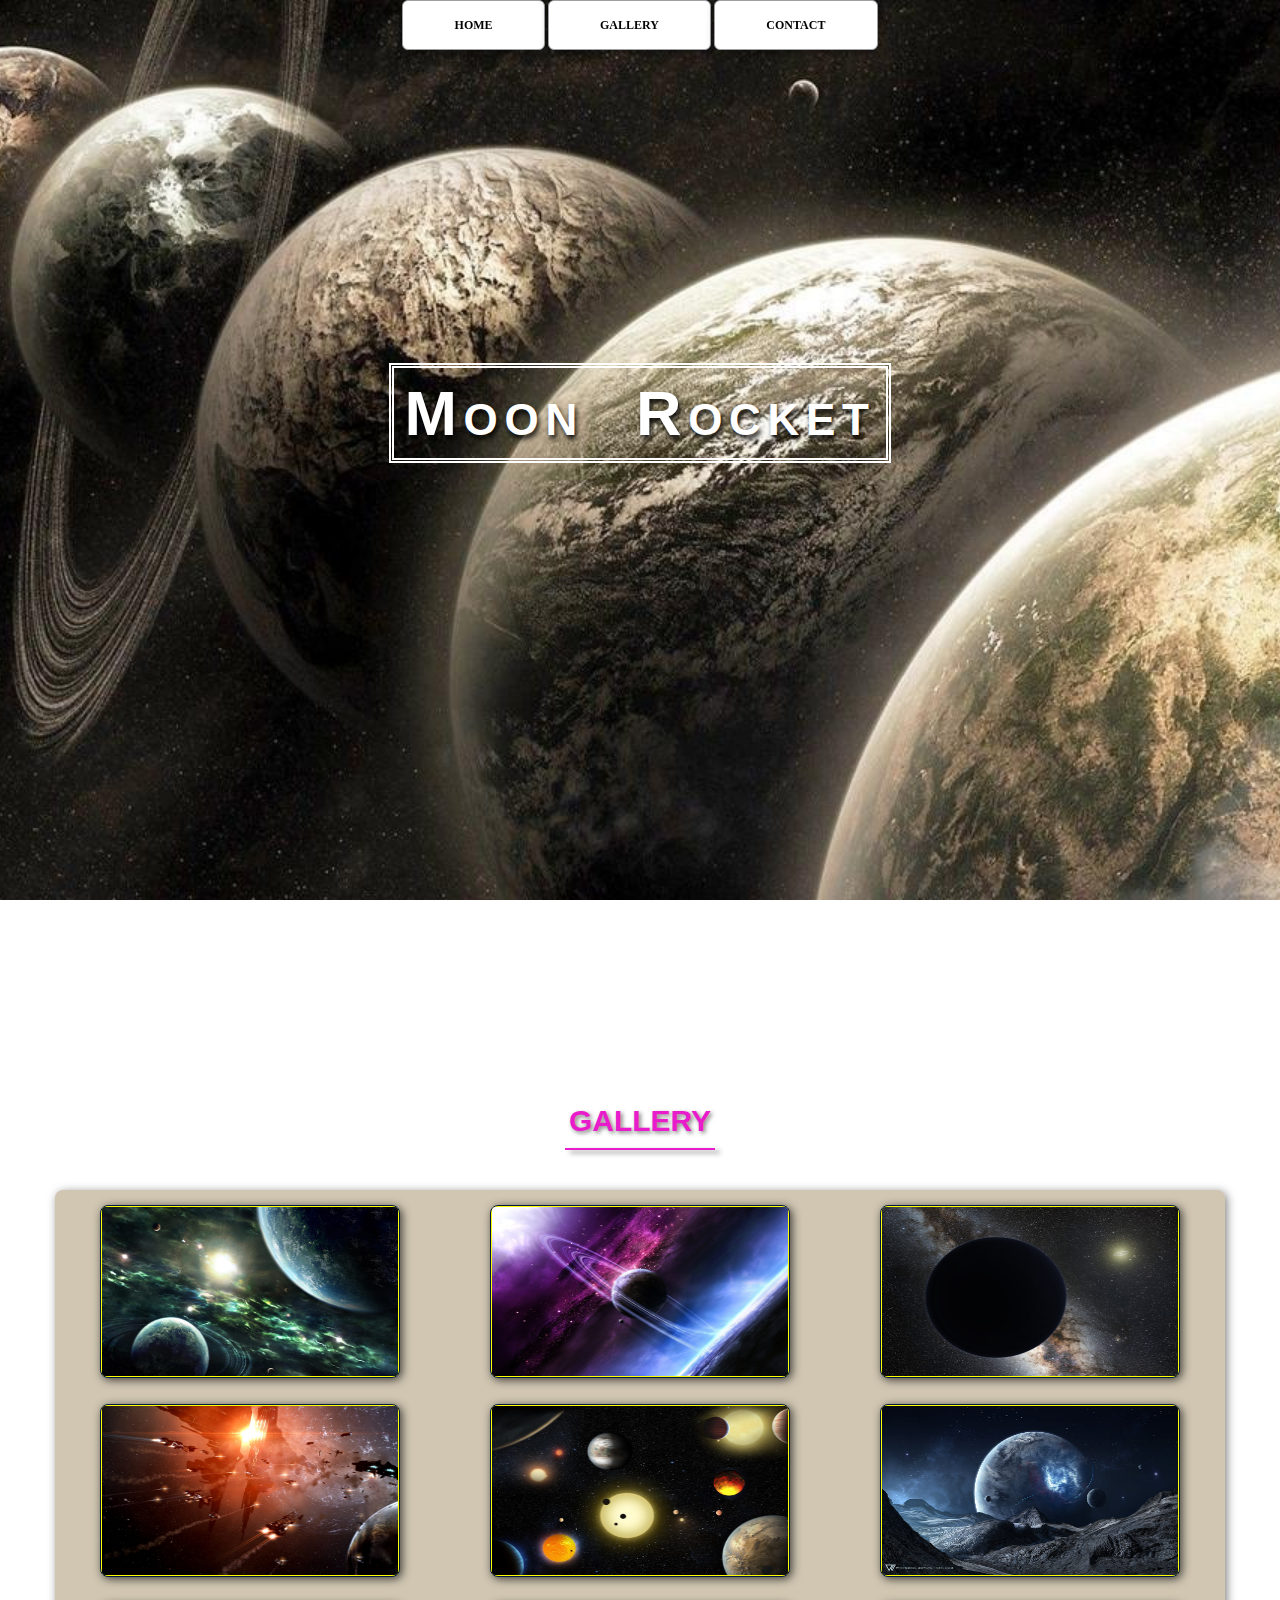
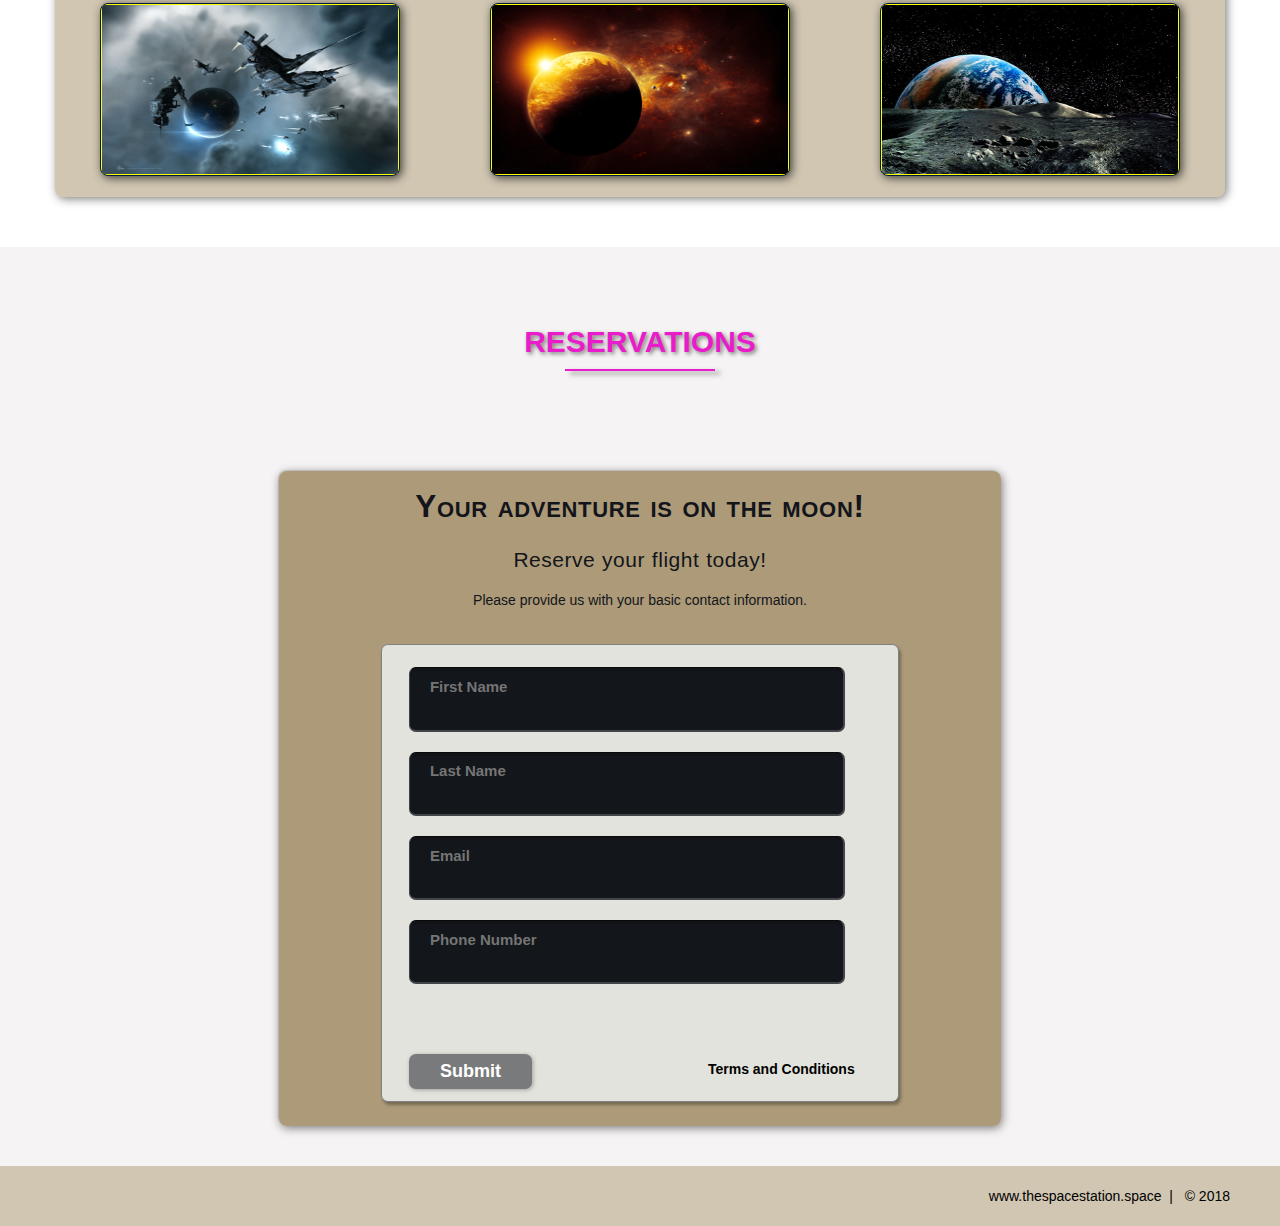
<file: HTML_CSS_SpaceStation/index2.html>
<!DOCTYPE html>
<html lang="en">
	<head>
		<meta charset="utf-8">
		<title>The Space Station | Resort</title>
		<link rel="stylesheet" type="text/css" href="./css/shared.css">
		<link rel="stylesheet" type="text/css" href="./css/animations.css">
		<!-- <link rel="stylesheet" type="text/css" href="../Project_Files/css/shared.css"> -->
		<!-- <link rel="stylesheet" type="text/css" href="../Project_Files/css/animations.css"> -->
	</head>

	<body>
		
		<!-- NAV -->
		<div class="wrap">
			<div class="menu-container">
				<ul class="menu">
					<a href="#home"><li>HOME</li></a>
					<a href="#gallery"><li>GALLERY</li></a>
					<a href="#contact"><li>CONTACT</li></a>
				</ul>
			</div>
		</div>
		<!-- END NAV -->

		<!-- HOME -->
		<div id="home">
			<div class="container">
				<div class="text-center">
					<span class="head-main">Moon Rocket</span>
				</div>
			</div>
		</div>
		<!-- END HOME -->
	
		<!-- GALLERY -->
		<section id="gallery">
			<div class="container">
				<h1>GALLERY</h1>
				<div class="flex-container">

					<!-- PHOTO CONTAINER 1 -->
					<div class="photo-container">
						<div class="photo">
							<img src="./images/thumb/thumbnail_1.png" alt="">
							<div class="photo-overlay">
								<h3 class="white-head">Click to Enlarge</h3>
								<p>Go to the moon,,, NOW!</p>
							</div>
						</div>
					</div>
					<!-- END PHOTO CONTAINER -->

					<!-- PHOTO CONTAINER 2 -->
					<div class="photo-container">
						<div class="photo">
							<img src="./images/thumb/thumbnail_2.png" alt="">
							<div class="photo-overlay">
								<h3 class="white-head">Click to Enlarge</h3>
								<p>Go to the moon,,, NOW!</p>
							</div>
						</div>
					</div>
					<!-- END PHOTO CONTAINER -->

					<!-- PHOTO CONTAINER 3 -->
					<div class="photo-container">
						<div class="photo">
							<img src="./images/thumb/thumbnail_3.png" alt="">
							<div class="photo-overlay">
								<h3 class="white-head">Click to Enlarge</h3>
								<p>Go to the moon,,, NOW!</p>
							</div>
						</div>
					</div>
					<!-- END PHOTO CONTAINER -->

					<!-- PHOTO CONTAINER 4 -->
					<div class="photo-container">
						<div class="photo">
							<img src="./images/thumb/thumbnail_4.png" alt="">
							<div class="photo-overlay">
								<h3 class="white-head">Click to Enlarge</h3>
								<p>Go to the moon,,, NOW!</p>
							</div>
						</div>
					</div>
					<!-- END PHOTO CONTAINER -->

					<!-- PHOTO CONTAINER 5 -->
					<div class="photo-container">
						<div class="photo">
							<img src="./images/thumb/thumbnail_5.png" alt="">
							<div class="photo-overlay">
								<h3 class="white-head">Click to Enlarge</h3>
								<p>Go to the moon,,, NOW!</p>
							</div>
						</div>
					</div>
					<!-- END PHOTO CONTAINER -->

					<!-- PHOTO CONTAINER 6 -->
					<div class="photo-container">
						<div class="photo">
							<img src="./images/thumb/thumbnail_6.png" alt="">
							<div class="photo-overlay">
								<h3 class="white-head">Click to Enlarge</h3>
								<p>Go to the moon,,, NOW!</p>
							</div>
						</div>
					</div>
					<!-- END PHOTO CONTAINER -->

					<!-- PHOTO CONTAINER 7 -->
					<div class="photo-container">
						<div class="photo">
							<img src="./images/thumb/thumbnail_7.png" alt="">
							<div class="photo-overlay">
								<h3 class="white-head">Click to Enlarge</h3>
								<p>Go to the moon,,, NOW!</p>
							</div>
						</div>
					</div>
					<!-- END PHOTO CONTAINER -->

					<!-- PHOTO CONTAINER 8 -->
					<div class="photo-container">
						<div class="photo">
							<img src="./images/thumb/thumbnail_8.png" alt="">
							<div class="photo-overlay">
								<h3 class="white-head">Click to Enlarge</h3>
								<p>Go to the moon,,, NOW!</p>
							</div>
						</div>
					</div>
					<!-- END PHOTO CONTAINER -->

					<!-- PHOTO CONTAINER 9 -->
					<div class="photo-container">
						<div class="photo">
							<img src="./images/thumb/thumbnail_9.png" alt="">
							<div class="photo-overlay">
								<h3 class="white-head">Click to Enlarge</h3>
								<p>Go to the moon,,, NOW!</p>
							</div>
						</div>
					</div>
					<!-- END PHOTO CONTAINER -->

				</div>
			</div>
		</section>
		<!-- END GALLERY -->

		<!-- RSVP -->
		<section id="contact">
			<div class="container">
				<div class="heading-padding">
					<h1 class="heading-padding">Reservations</h1>
					<div class="reservation">
						<h2><span>Your adventure is on the moon!</span>
							<br/>Reserve your flight today!
						</h2>
						<p class="rsvp-text">Please provide us with your basic contact information.</p>
						<div class="form-rsvp">
							<form action="" method="post">
								<input class="rsvp" type="text" value="" placeholder="First Name">
								<input class="rsvp" type="text" value="" placeholder="Last Name">
								<input class="rsvp" type="text" value="" placeholder="Email">
								<input class="rsvp" type="text" value="" placeholder="Phone Number">
								<div class="form-spacer">
									<label class="terms">Terms and Conditions</label>
								</div>
								<div class="submit">
									<input type="submit" value="Submit">
								</div>
							</form>
						</div>
					</div>
				</div>
			</div>
		</section>
		<!-- END RSVP -->

		<!-- FOOTER -->
		<div id="footer">
			www.thespacestation.space &nbsp;| &nbsp; &copy; 2018
		</div>
		<!-- END FOOTER -->


	</body>

</html>
</file>
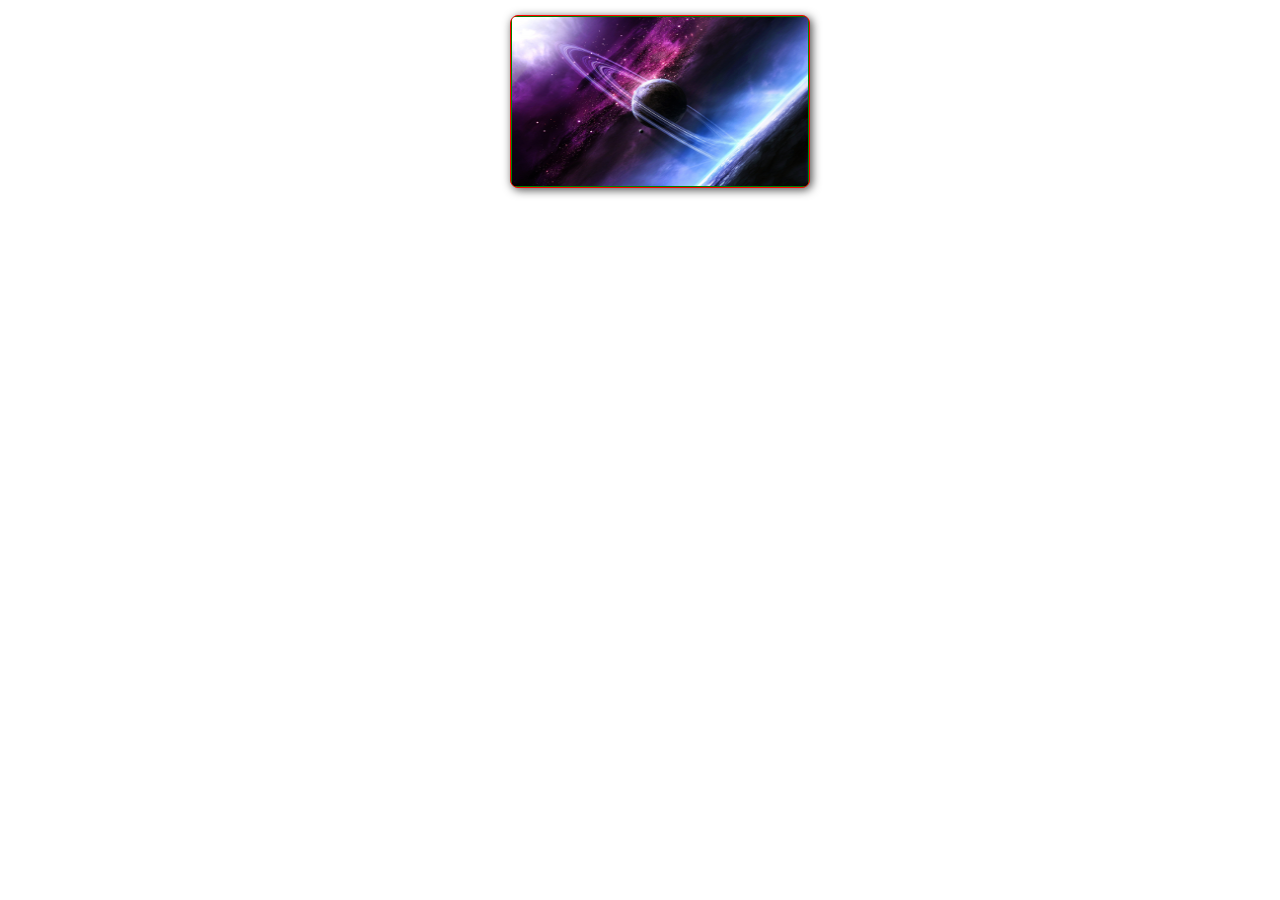
<file: HTML_CSS_SpaceStation/photo-package.html>
<!DOCTYPE html>
<html>
	<head>
		<title>Photo Package</title>
		<link rel="stylesheet" type="text/css" href="./css/photo_style.css">
	</head>
	<body>

		<!-- PHOTO CONTAINER 1 -->
		<dir class="photo-container">
			<div class="photo">
				<img src="./images/thumb/thumbnail_2.png" alt="alternate text">
				<div class="photo-overlay">
					<h3 class="white-head">Click to Enlarge</h3>
					<p>We have several space launches departing from the moon today!</p>
				</div>
			</div>
		</dir>
		<!-- END PHOTO CONTAINER -->


	</body>
</html>
</file>
<file: Cinema_BootStrap_JavaScript_Upgrade/css/cinema_style.css>
h1 {
	color: white;
	font-family: roboto;
	font-weight: 900;
	text-transform: uppercase;
}
</file>
<file: FinalJSProject/finalcss.css>
.btn:hover{
	 background-color: black;
	 border: 10px green;
}

.buttons:active{
	background-color: black;
}
</file>
<file: HTML_CSS_Login_Project/css/login_style2.css>
body {
	background-color: #67c5db;
	font-size: 18px;
	font-family: "helvetica Neue", Helvetica, Arial, sans-serif;
	line-height: 1em;
	font-weight: bold
}

a, a:active, a:link, a:visited {
	color: #dedee0;
	font-size: 14px;
	text-decoration: none;
}

a:hover {
	color: white;
}

.container {
	width: 100%
	height: 323px;
}

.login {
	border: 2px solid %alalal;
	box-shadow: inset 0 0 5px #a1a1a1;
	border-radius: 10px;
	margin: 10% auto;
}

.form_header {
	width: 100%;
	height: 10%;
	background-color: #dedee0;
	border-bottom: 2px solid #a1a1a1;
	text-align: center;
	padding: 3% 0 0 0;
	border-radius: 10px 10px 0 0;
}

form {
	background-color: #eff0f2;
	padding: 5% 5%;
	border-radius: 0 0 10px 10px;
}

input[type="text"],
input[type="password"] {
	outline: none;
	font-family: caption;
	border: 4px double #dedee0;
	padding: 5px;
	margin: 5% 0 0 0;
}

input[type="text"]:focus,
input[type="password"]:focus {
	border: 0 0 5px #000;
	box-shadow: inset 0 0 10px #a1a1a1;
}

.btn {
	outline: none;
	color: #a1a1a1;
	font-weight: bold;
	text-align: center;
	border-radius: 24px;
	background-color: #dedee0;
	border: 2px solid #a1a1a1;
}


.btn:hover {
	color: #000;
	background-color: #dedee0;
	box-shadow: inset 0 0 5px #000;
}

.rem {
	font-size: 12px;
}

.forgot {
	width: 100%;
	font-size: 3em;
}








/*Screensize 500px wide or larger, thefollowing styles will be applied*/

@media (min-width:500px){

	.login {
		width: 500px;
		height: 323px;
	}

	input[type="text"],
	input[type="password"] {
		font-size: 20px;
		width: 450px;
	}

	.btn {
		font-size: 20px;
		width: 125px;
		height: 50px;
		margin: 45px 0 0 110px;
	}

	.chk {
		margin: 5% 0 0 0;
	}

	.rem {
		margin: 5% 0 0 10px;
	}

	.forgot a {
		margin: 0 0 0 35%;
	}
}


/*Screensize 500px wide or smaller, thefollowing styles will be applied*/

@media (max-width:499px){

	.login {
		width: 300px;
		height: 279px;
		background-color: #eff0f2;
	}

	input[type="text"],
	input[type="password"] {
		font-size: 15px;
		width: 250px;
	}

	.btn {
		font-size: 14px;
		width: 225px;
		height: 40px;
		margin: 15% 0 0 7%;
	}

	.chk {
		margin: 6% 0 0 0;
	}

	.rem {
		margin: 6% 0 0 5%;
	}

	.forgot a {
		margin: 0 0 0 25%;
	}
}
</file>
<file: HTML_CSS_SpaceStation/css/basic_style.css>
body {
	background-color: #fff;
}

h1{
	color: rgba(8,141,165,1);
	margin-left: 100px;
	text-shadow: 1px .5px 4px rgba(0,0,0,0.6);
}

.container {
	width: 450px;
	height: 450px;
	background-color: #fabed7;
	border: 2px solid black;
	border-radius: 5%;
}



/*----------------------------------------------
SELECT ALL SQUARES IN THE ARRAY
----------------------------------------------*/
.container .squares:nth-child(-n+4) {
	background-image: url(../images/icons/smileyface2.png);
	color: #fff;
	float: left;
	width: 100px;
	height: 100px;
	margin: 5px;
	border: 1px solid black;
	border-radius: 25%;
	cursor: pointer;
	transition: transform .5s ease-in-out;
}

/*----------------------------------------------
SELECT ALL SQUARES PARAGRAPHS IN THE ARRAY
----------------------------------------------*/
.squares:nth-child(-n+4) p {
	font-family: "Helventica Neue", Helventica, Arial;
	font-size: 1.5em;
	font-weight: 900;
	text-align: center;
	margin: 0;
	text-shadow: 2px 1px 4px rgba(0,0,0,0.8);
}


/*----------------------------------------------
INDIVIDUALLY SELECT A SQUARE IN THE ARRAY
----------------------------------------------*/
.squares:nth-child(1){
	background-color: red;
}

.squares:nth-child(2){
	background-color: green;
}

.squares:nth-child(3){
	background-color: blue;
}

.squares:nth-child(4){
	background-color: yellow;


}


/*----------------------------------------------
HOVER TRANSLATE AND TRANSFORM EFFECTS
----------------------------------------------*/
.container .squares:nth-child(-n+4):hover {
	background-image: url("../images/icons/smileyface1.png");
	transform: scale(.5);
	animation-name: race;
	animation-duration: 2.5s;
	animation-iteration-count: infinite;
	animation-timing-function: cubic-bezier(2.5,.2,.3,2)
}

.squares:nth-child(1):hover {
	background: #F08080;
}

.squares:nth-child(2):hover {
	background: lightgreen;
}

.squares:nth-child(3):hover {
	background: lightblue;
}

.squares:nth-child(4):hover {
	background: #FAFAD2;
}



@keyframes race {
	0%, 100% {
		transform: translateY(0px);
		background-image: url("../images/icons/smileyface1.png");
	}
	50% {
		transform: translateY(330px);
	}

}
</file>
<file: HTML_CSS_SpaceStation/css/menu_rollover.css>
body {
	background: #184325;
}

.wrap {
	top: 0;
	left: 0;
	width: 100%;
	height: auto;
}

.menu-container {
	top: 0;
	left: 0;
	position: absolute;
	width: 100%;
	background-color: #185325;
}

.menu {
	font: bold 12px/18px sans-serif;
	text-align: center;
	display: inline;
	margin: 0;
	padding: 0;
	list-style: none;
}

.menu li {
	color: #b3b3b3;
	display: inline-block;
	margin-right: -2px;
	position: relative;
	padding: 12px 40px;
	border: 1px solid #9d9fa2
	border-radius: : 1.5px;
	background-color: #387593;
	cursor: pointer;
}

.menu li:hover {
	background-color: #5eafdf;
	color: #fff;
}

.menu li:hover ul {
	display: block;
	opacity: 1;
	visibility: visible;
}

.submenu {
	padding: 0;
	left: 0;
	position: absolute;
	top: 43.5px;
	width: 125.5px;
	opacity: 0;
	visibility: hidden;
}

.submenu li {
	background-color: #387593;
	display: block;
	color: #b3b3b3;
}

.submenu li:hover {
	color: #fff;
	background-color: #5eafdf;
}
</file>
<file: HTML_CSS_SpaceStation/css/shared.css>
/*====================================================

====================================================*/

html {
	font-family: sans-serif;
	font-size: 62.5%
	-webkit-tap-highlight-color: rgba(0, 0, 0, 0);
	-webkit-text-size-adjust: 100%;
	-ms-text-size-adjust: 100%;
}

body {
	font-size: 14px;
	margin: 0;
	font-family: "Helvetica Neue", Helvetica, Arial, sans-serif;
	line-height: 1.43;
	color: #333;
	background-color: #fff;
}

footer, 
nav {
	display: block;

}

h1, h2, h3, h4, h5, h6 {
	font-family: 'Open Sans', sans-serif;
}

h1 {
	line-height: 50px;
	font-weight: 900;
	font-size: 30px;
	text-transform: uppercase;
	text-align: center;
	color: #e91ccc;
	text-shadow: 2px 2px 4px rgba(0,0,0,.5);
}

h1::after {
	display: block;
	content: "";
	height: 2px;
	width: 150px;
	background: #e91ccc;
	margin: 2px auto 40px;
	box-shadow: 5px 3px 5px rgba(0,0,0,.5)
}

h2 {
	line-height: 50px;
	color: #999;
}

h3 {
	line-height: 30px;
	padding-bottom: 20px;
}

h4 {
	padding-top: 25px;
	line-height: 40px;
	padding-bottom: 0px;
	font-size: 22px;
	font-weight: 900;
}

p {
	font-weight: 300;
	line-height: 30px;
	padding-bottom: 15px;
}

.text-center{
	text-align: center;
}

.heading-padding {
	padding-bottom: 40px;
}

section {
	padding-top: 50px;
	margin-top: 50px;
}

.navbar {
	height: 100px;
	max-height: 350px;
	display: block;
}

.container {
	padding-right: 15px;
	padding-left: 15px;
	margin-left: auto;
	margin-right: auto;
}

.wrap {
	height: 100%;
	width: 100%;
	position: absolute;
	overflow: hidden;
	top: 0;	
	left: 0;
	text-align: center;
}

.menu-container {
	max-height: 350px;
	margin: 0% auto;
	content: " ";
	width: 100%;
	position: fixed;
	z-index: 100;
}

#home {
	background: url(../images/planets.jpg) no-repeat 50% 50%;
	background-attachment: fixed;
	-webkit-background-size: cover;
	-moz-background-size: cover;
	-o-background-size: cover;
	background-size: cover;
	width: 100%;
	display: block;
	height: auto;
	padding-top: 350px;
	padding-bottom: 500px;
	color: #fff;
}

.head-main {
	text-shadow: 2px 4px 5px rgba(0,0,0,.9);
	font-variant: small-caps;
	color: #fff;
	letter-spacing: 5pt;
	word-spacing: 21pt;
	font-size: 4.5em;
	text-align: left;
	font-family: impact, sans-serif;
	line-height: 2;
	font-weight: 900;
	border: 5px double #fff;
	padding: 10px;
}

.flex-container {
	display: -webkit-flex;
	display: flex;
	flex-wrap: wrap;
	padding-bottom: 10px;
	border-radius: 8px;
	margin: 0px auto;
	background-color: rgba(100,65,0,.3);
	box-shadow: 2px 2px 10px 0 rgba(0,0,0,.5);
}


#contact {
	background-color: #f5f3f3;
}

.reservation {
	width: 60%;
	padding:10px;
	border-radius: 8px;
	margin: 0px auto;
	background-color: rgba(100,65,0,.5);
	box-shadow: -1px -1px 1px rgba(0,0,0,.1), 1px 2px 10px 0 rgba(0,0,0,.5);	
}

.reservation h2 {
	width: 70%;
	text-align: center;
	margin: 0 auto;
	color: #13151a;
	font-weight: 500;
	font-size: 1.5em;
	letter-spacing: .4pt;
	word-spacing: .3pt;
}

.reservation h2 span {
	width: 70%;
	text-align: center;
	margin:0 auto;
	color: #13151a;
	font-weight: 900;
	font-size: 1.5em;
	font-variant: small-caps;
	letter-spacing: .5pt;
	word-spacing: .3pt;
}

.reservation p {
	color: #13151a;
	width: 50%;
	margin: 0 auto;	
	text-align: center;
}

.reservation form {
	font-size: 15px;
	outline: none;
	font-weight: 500;
	color: #8d8e8f;
	padding: 12px 12px;
	width: 70%;
	border: 1px solid #808080;
	margin: 2% auto;
	border-radius: 7px;
	background: rgb(227,227,222);
	box-shadow: 2px 3px 3px 0px rgba(0,0,0,0.3);
	font-family: 'Raleway', sans-serif;
}

.reservation input[type="text"] {
	font-size: 15px;
	outline: none;
	font-weight: 600;
	color: #8d8e8f;
	padding: 2% 4% 7%;
	width: 80%;
	border-top: 1px solid #090b0d;
	border-right: 2px solid #434549;
	border-bottom: 2px solid #434549;
	border-left: 1px solid #434549;
	margin: 10px 1em;
	border-radius: 7px;
	background: #13161b;
	box-shadow: inset 0px 3px 0px 0px rgba(5,5,5,.15);
	font-family: 'Raleway', sans-serif;
}

.reservation input[type="text"]:hover {
	box-shadow: 0 0 18px rgba(100,65,0,.8);
}

.form-spacer {
	padding: 30px;
}

.terms {
	margin: 30px 1px 0 0;
	margin-top: 10%;
	padding-left: 52px;
	font-size: 14px;
	line-height: 5px;
	color: #000;
	cursor: pointer;
	font-family: 'Raleway', sans-serif;
	font-weight: 600;
	position: relative;
	display: inline;
	float: right;
}

.terms:hover {
	color: orange;
	text-decoration: underline;
}



.submit input[type="submit"] {
	color: rgb(255,255,255);
	cursor: pointer;
	border: none;
	font-weight: 900;
	outline: none;
	text-align: center;
	font-family: 'Raleway', sans-serif;
	margin: 0px 3%;
	padding: 7px 0px;
	width: 25%;
	font-size: 18px;
	transition: border-color 0.3s color 0.3s background-color 0.3s;
	border-radius: 7px;
	background-color: #797a7b;
	box-shadow: 1px 1px 4px 0 rgba(0,0,0,.3);
}


.submit input[type="submit"]:hover {
	color: #000;
	background-color: #8d8e8f;
	box-shadow: inset 1px 2px 15px 0 rgba(0,0,0,.5);
}


#footer {
	background-color: rgba(100,65,0,.3);
	color: #000;
	text-shadow: 2px 2px 8px 0 (0,0,0,.4);
	padding: 20px 50px 20px 50px;
	text-align: right;
}



/*=======================================
  @MEDIA QUERIES
  =======================================*/
@media all and (max-width:640px) and (min-width:381px) {
    .head-main { 
        font-size: 28px ;
    }
}
@media all and (max-width:381px) and (min-width:200px) {
    .head-main { 
        font-size: 24px ;
    }
}

@media (min-width: 768px) {
  .container {
    width: 750px;
  }
}
@media (min-width: 992px) {
  .container {
    width: 970px;
  }
}
@media (min-width: 1200px) {
  .container {
    width: 1170px;
  }
}
</file>
<file: HTML_CSS_SpaceStation/css/animations.css>
/*MENUE SELECTION ANIMATION*/

.menu {
	color: #f00;
	font: bold 12px/18px san-serif;
	text-align: center;
	display: inline;
	margin: 0% auto;
	padding: 0;
	list-style: none;
	text-decoration: none;
}

.menu li {
	color: #000;
	background-color: rgba(255,255,255,1);
	display: inline-block;
	margin: 0% auto;
	position: relative;
	padding: 15px 4%;
	border: 1px solid #9d9fa2;
	box-shadow: 2px 2px 10px 0 rgba(0,0,0,.5);
	border-radius: 6px;
	cursor: pointer;
	transition-property: background;
	transition-duration: .4s;
	transition-delay: 0s;
	transition-timing-function: ease-in-out;	
}

.menu li:hover {
	color: #f00;
	background-color: rgba(100,65,0,.4);
}



/*GALLERY SECTION ANIMATION*/
.photo {
	position: relative;
	line-height: 0;
	margin-bottom: 2em;
	overflow: hidden;
	border-radius: 8px;
	padding: 1px;
	border: 1px solid #021a40;
	background-color: #ff0;
	box-shadow: 2px 2px 10px 0 rgba(0,0,0,.7);
}

.photo-container {
	text-align: center;
	margin: 15px auto;
	width: 300px;
	height: 169px;
}

.photo-container img {
	max-width: 100%;
	width: 300px;
	height: 169px;
}

.photo-overlay {
	color: #fff;
	position: absolute;
	top: 0;
	right: 0;
	bottom: 0;
	left: 0;
	padding-left: 20px;
	padding-right: 20px;
	justify-content: center;
	align-items: center;
	background: rgba(0,0,0,.5);
}

.white-head {
	color: #c9bdaa;
	margin-top: 5%;
}

/*PHOTO OVERLY TRANSITIOINS*/

.photo-overlay {
	opacity: 0;
	transition: opacity .5s;
	border-radius: 10px;
	cursor: pointer;
}

.photo-overlay:hover {
	opacity: 1;
}

.photo img {
	transition: transform 5s;
	transform-origin: 50% 50%;
}

.photo:hover img {
	transform: scale(2);
}
</file>
<file: HTML_CSS_SpaceStation/css/photo_style.css>
/*GALLERY SECTION ANIMARION*/

p {
	font-weight: 300;
	line-height: 30px;
	padding-bottom: 15px
}

.photo {
	position: relative;
	line-height: 0;
	margin-bottom: 2em;
	overflow: hidden;
	border-radius: 8px;
	padding: 1px;
	border: 1px solid red;
	background-color: green;
	box-shadow: 2px 2px 10px rgba(0,0,0,0.7);
}

.photo-container {
	text-align: center;
	margin: 15px auto;
	width: 300px;
	height: 169px;
}

.photo-container img {
	max-width: 100%;
	width: 300px;
	height: 169px;
}

.photo-overlay {
	color: #fff;
	position: absolute;
	top: 0;
	right: 0;
	bottom: 0;
	left: 0;
	padding-left: 20px;
	padding-right: 20px;
	justify-content: center;
	align-items: center;
	background: rgba(0,0,0, .5);
}

.white-head {
	color: #c9bdaa;
	margin-top: 5%;
	line-height: 30px;
	padding-bottom: 20px;
}

/*Photo Overlay Transition*/

.photo-overlay {
	opacity: 0;
	transition: opacity 3s;
	border-radius: 10px;
	cursor: pointer;
}

.phot-overlay p {
	width: 100%;
	height: 100%; 
	color: #fff;
}

.photo-overlay:hover {
	opacity: 1;
}

.photo img {
	transition: transform 3s;
	transform-origin: 50% 50%;
}

.photo:hover img {
	transform: scale(1.1);
}
</file>
